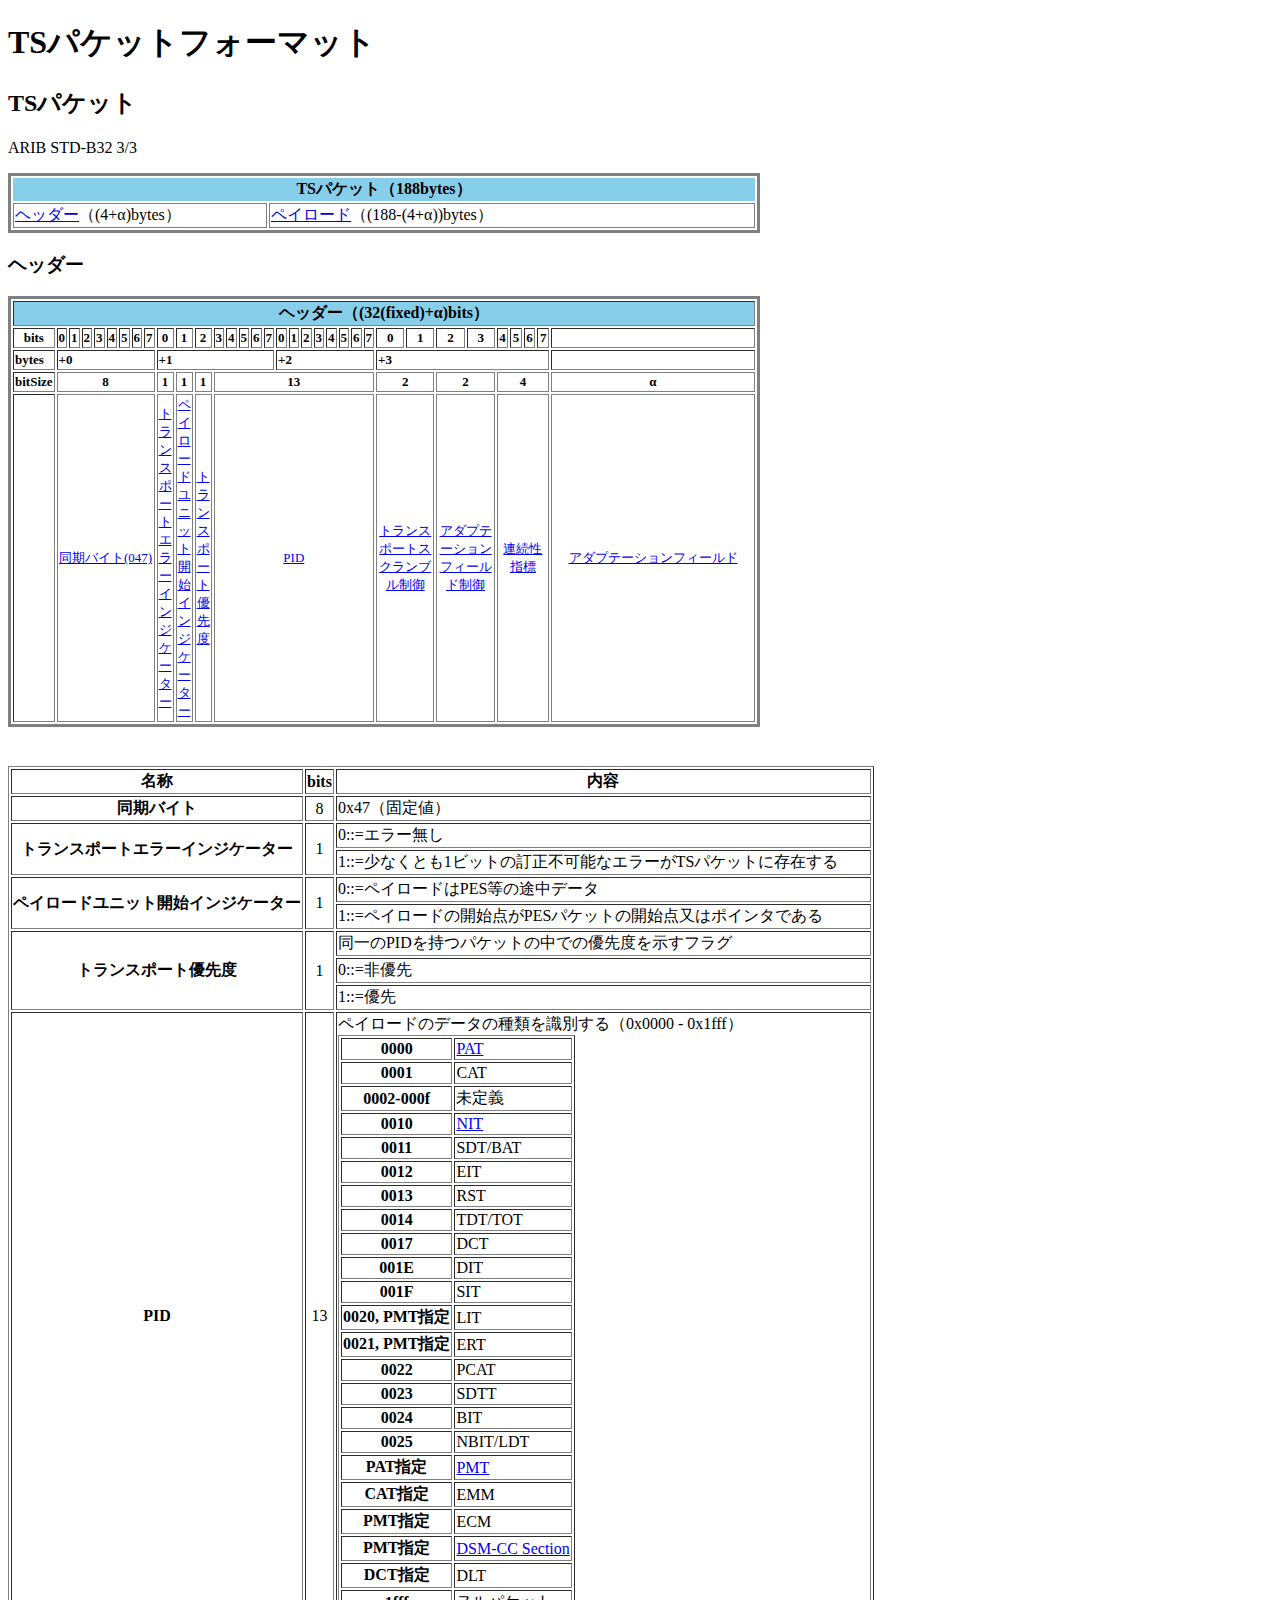
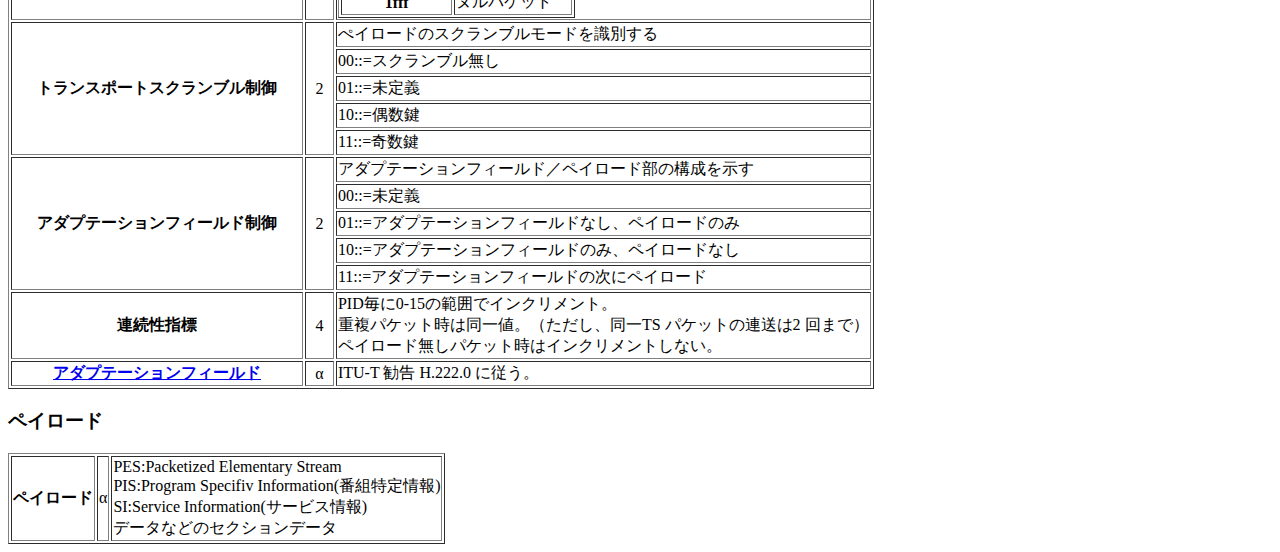
<file: index.html>
﻿<!DOCTYPE html>
<html>
<head>
<title>TSパケットフォーマット
</title>
<!-- content属性にページの紹介文を記述 -->
<meta name="description" content="TSパケットフォーマット">
<!-- content属性にページの著者情報を記述 -->
<meta name="author" content="chiaki">
<meta name="viewport" content="width=device-width, initial-scale=1">

<meta http-equiv="Content-Type" content="text/html; charset=utf-8">
<link rel="stylesheet" href="tsstyle.css" type="text/css">

</head>

<!-- @@@@@@@@@@@@@@@@@@@@@@@@@@@@@@@@@@@@@@@@@@ -->

<body>
<h1>TSパケットフォーマット</h1>
<h2>TSパケット</h2>
<section>
<p>
ARIB STD-B32 3/3
</p>
<table class=tspackfig>
<tr>
	<th colspan=2 class=packname>
	TSパケット（188bytes）
	</th>
</tr>
<tr>
	<td class=packitem_header><a href="#ts-header">ヘッダー</a>（(4+α)bytes）
	</td>
	<td class=packitem><a href="tspayload.html" target=payload>ペイロード</a>（(188-(4+α))bytes）
	</td>
</tr>
</table>
</section>

<h3><a name="ts-header">ヘッダー</a></h3>

<section>
<div>
<table class=tspackfig border=1>
<tr><th colspan=34 class=packname>
	ヘッダー（(32(fixed)+α)bits）
	</th>
</tr>
<!--
<tr class=bits><th>bits</th><th>1</th><th>1</th><th>1</th><th>1</th><th>1</th><th>1</th><th>1</th><th>1</th>
	<th>1</th><th>1</th><th>1</th><th>1</th><th>1</th><th>1</th><th>1</th><th>1</th>
	<th>1</th><th>1</th><th>1</th><th>1</th><th>1</th><th>1</th><th>1</th><th>1</th>
	<th>1</th><th>1</th><th>1</th><th>1</th><th>1</th><th>1</th><th>1</th><th>1</th>
	<th></th>
</tr>
-->
<tr class=bits><th>bits</th>
	<th>0</th><th>1</th><th>2</th><th>3</th><th>4</th><th>5</th><th>6</th><th>7</th>
	<th>0</th><th>1</th><th>2</th><th>3</th><th>4</th><th>5</th><th>6</th><th>7</th>
	<th>0</th><th>1</th><th>2</th><th>3</th><th>4</th><th>5</th><th>6</th><th>7</th>
	<th>0</th><th>1</th><th>2</th><th>3</th><th>4</th><th>5</th><th>6</th><th>7</th>
	<th></th>
</tr>
<tr class=bytes><th>bytes</th><th colspan=8>+0</th><th colspan=8>+1</th><th colspan=8>+2</th><th colspan=8>+3</th>
	<th></th>
</tr>
<tr  class=bits><th>bitSize</th>
	<th colspan=8 class=bits8>8</th>
		<th class=bits1>1</th>
			<th class=bits1>1</th>
				<th class=bits1>1</th>
					<th colspan=13 class=bits13>13</th>
						<th colspan=2 class=bits2>2</th>
							<th colspan=2 class=bits2>2</th>
								<th colspan=4 class=bits4>4</th>
									<th class=bits20>α</th>

</tr>
<tr class=dataname><th></th>
	<td colspan=8 class=dataname><a href="#syncbyte">同期バイト(047)</a></td>
	<td class=dataname><a href="#tsperror">トランスポートエラーインジケーター</a></td>
	<td class=dataname><a href="#strpayload">ペイロードユニット開始インジケーター</a></td>
	<td class=dataname><a href="#tspprio">トランスポート優先度</a></td>
	<td colspan=13 class=dataname><a href="#tspid">PID</a></td>
	<td colspan=2 class=dataname><a href="#tspscranble">トランスポートスクランブル制御</a></td>
	<td colspan=2 class=dataname><a href="#adptationfiled">アダプテーションフィールド制御</a></td>
	<td colspan=4 class=dataname><a href="#continuecount">連続性指標</a></td>
	<td class=dataname><a href="tsadaptationfiled.html" target=adaptfd>アダプテーションフィールド</a></td>
</tr>
</table>
</div>
<br>
<div>
<table border=1>
<tr><th>名称</th><th>bits</th><th>内容</th>
</tr>
<tr><th>同期バイト</th><td class=bits>8</td><td>0x47（固定値）</td>
</tr>
<tr><th rowspan=2>トランスポートエラーインジケーター</th><td rowspan=2 class=bits>1</td>
                                                           <td>0::=エラー無し</td>
</tr>
<tr>                                                       <td>1::=少なくとも1ビットの訂正不可能なエラーがTSパケットに存在する</td>
</tr>
<tr><th rowspan=2>ペイロードユニット開始インジケーター</th><td rowspan=2 class=bits>1</td>
                                                       　　　　<td>0::=ペイロードはPES等の途中データ</td>
</tr>
<tr>                                                       <td>1::=ペイロードの開始点がPESパケットの開始点又はポインタである</td>
</tr>
<tr><th rowspan=3>トランスポート優先度</th><td rowspan=3 class=bits>1</td>
                                                       　　　　<td>同一のPIDを持つパケットの中での優先度を示すフラグ</td>
<tr>                                                   　　　　<td>0::=非優先</td>
</tr>
<tr>                                                       <td>1::=優先</td>
</tr>
<tr><th>PID</th><td class=bits>13</td><td>ペイロードのデータの種類を識別する（0x0000 - 0x1fff）<br>
										<table border=1>
										<tr><th>0000</th><td><a href="tspat.html">PAT</a></td>
										<tr><th>0001</th><td>CAT</td>
										<tr><th>0002-000f</th><td>未定義</td>
										<tr><th>0010</th><td><a href="tsnit.html">NIT</a></td>
										<tr><th>0011</th><td>SDT/BAT</td>
										<tr><th>0012</th><td>EIT</td>
										<tr><th>0013</th><td>RST</td></tr>
										<tr><th>0014</th><td>TDT/TOT</td></tr></tr>
										<tr><th>0017</th><td>DCT</td></tr>
										<tr><th>001E</th><td>DIT</td></tr>
										<tr><th>001F</th><td>SIT</td></tr>
										<tr><th>0020, PMT指定</th><td>LIT</td></tr>
										<tr><th>0021, PMT指定</th><td>ERT</td></tr>
										<tr><th>0022</th><td>PCAT</td></tr>
										<tr><th>0023</th><td>SDTT</td></tr>
										<tr><th>0024</th><td>BIT</td></tr>
										<tr><th>0025</th><td>NBIT/LDT</td></tr>
										<tr><th>PAT指定</th><td><a href=tspmt.html>PMT</a></td></tr>
										<tr><th>CAT指定</th><td>EMM</td></tr>
										<tr><th>PMT指定</th><td>ECM</td></tr>
										<tr><th>PMT指定</th><td><a href=tsdsmccsct.html>DSM-CC Section</a></td></tr>
										<tr><th>DCT指定</th><td>DLT</td></tr>
										<tr><th>1fff</th><td>ヌルパケット</td>
										</table>
										</td>
</tr>
<tr><th rowspan=5>トランスポートスクランブル制御</th><td rowspan=5 class=bits>2</td>
                                                    <td>ぺイロードのスクランブルモードを識別する</td>
</tr>
<tr>                                                <td>00::=スクランブル無し</td>
</tr>
<tr>                                                <td>01::=未定義</td>
</tr>
<tr>                                                <td>10::=偶数鍵</td>
</tr>
<tr>                                                <td>11::=奇数鍵</td>
</tr>
</tr>
<tr><th rowspan=5>アダプテーションフィールド制御</th><td rowspan=5 class=bits>2</td>
                                                    <td>アダプテーションフィールド／ペイロード部の構成を示す</td>
</tr>
<tr>　                                               <td>00::=未定義</td>
</tr>
<tr>                                                <td>01::=アダプテーションフィールドなし、ペイロードのみ</td>
</tr>
<tr>                                                <td>10::=アダプテーションフィールドのみ、ペイロードなし</td>
</tr>
<tr>                                                <td>11::=アダプテーションフィールドの次にペイロード</td>
</tr>


<tr><th>連続性指標</th><td class=bits>4</td><td><div>PID毎に0-15の範囲でインクリメント。</div>
														<div>重複パケット時は同一値。（ただし、同一TS パケットの連送は2 回まで）</div>
														<div>ペイロード無しパケット時はインクリメントしない。</div>
													</td>
</tr>
<tr><th><a href="tsadaptationfiled.html" target=adaptfd>アダプテーションフィールド</a></th><td class=bits>α</td><td>
													ITU-T 勧告 H.222.0 に従う。
													</td>
</tr>
</table>
</div>

</section>

<h3><a name="ts-header">ペイロード</a></h3>
<section>
<div>
<table border=1>
<tr><th>ペイロード</th><td class=bits>α</td><td><div>PES:Packetized Elementary Stream</div>
											<div>PIS:Program Specifiv Information(番組特定情報)</div>
											<div>SI:Service Information(サービス情報)</div>
											<div>データなどのセクションデータ</div>
											</td>
</tr>
</table>
</div>
</section>

</body>
</html>
</file>
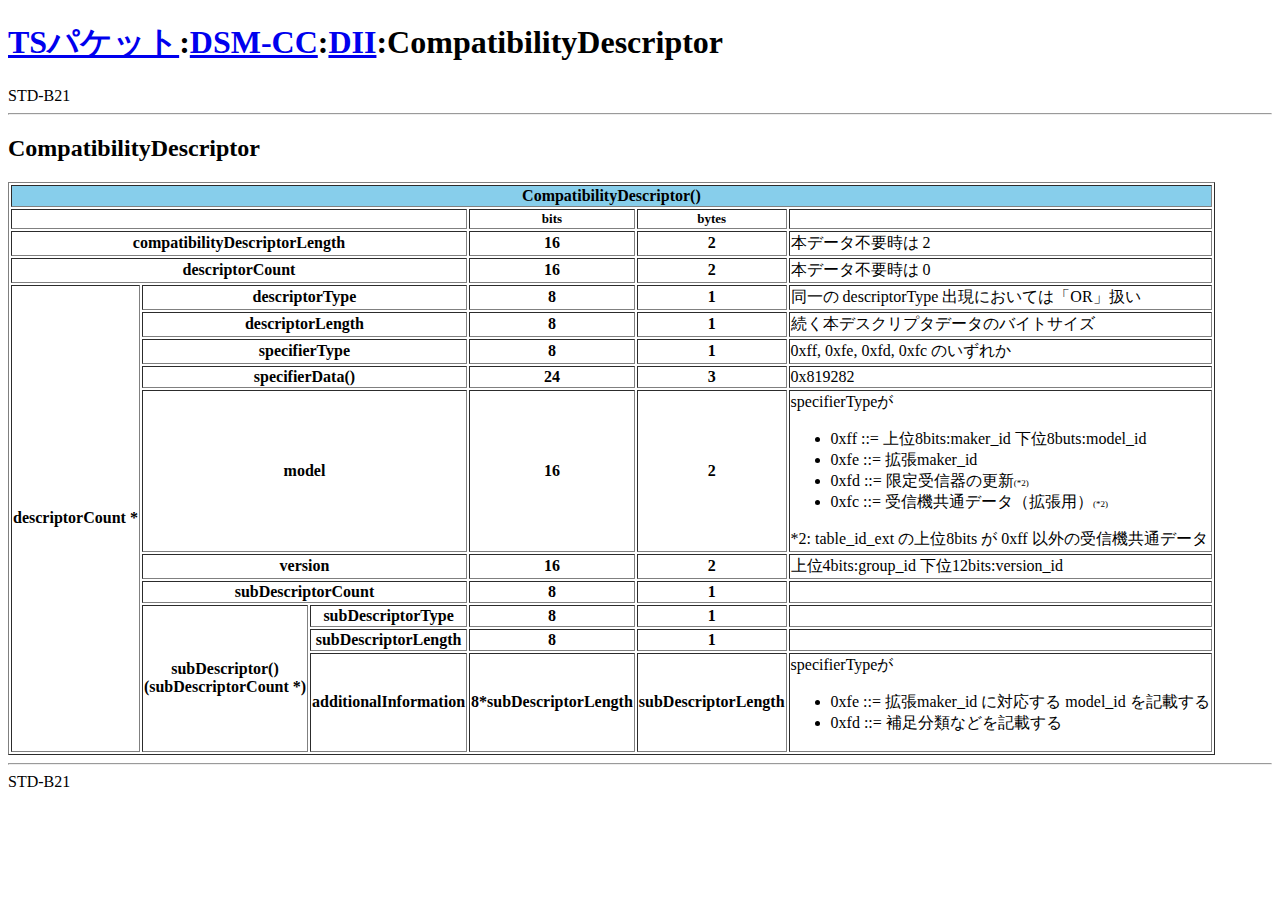
<file: diicmptbltydescrptr.html>
<!DOCTYPE html>
<html>
<head>
<title>TSパケット:DSM-CC:DII:CompatibilityDescriptor
</title>
<!-- content属性にページの紹介文を記述 -->
<meta name="description" content="TSペイロード:DSM-CC:DII:CompatibilityDescriptor">
<!-- content属性にページの著者情報を記述 -->
<meta name="author" content="chiaki">
<meta name="viewport" content="width=device-width, initial-scale=1">

<meta http-equiv="Content-Type" content="text/html; charset=utf-8">
<link rel="stylesheet" href="tsstyle.css" type="text/css">

</head>

<!-- @@@@@@@@@@@@@@@@@@@@@@@@@@@@@@@@@@@@@@@@@@ -->

<body class=bdybck>
<h1><a href="index.html">TSパケット</a>:<a href=tsdsmccsct.html>DSM-CC</a>:<a href=dsmccdii.html>DII</a>:CompatibilityDescriptor</h1>

<div>STD-B21<div>
<hr>
<h2>CompatibilityDescriptor</h2>
<section>
<div>
<table border=1>
<tr><th colspan=6 class=packname>CompatibilityDescriptor()</th></tr>
<tr class=bits><th colspan=3></th><th>bits</th><th>bytes</th><td></td></tr>
<tr><th colspan=3>compatibilityDescriptorLength	</th><th>16</th><th>2</th><td>本データ不要時は 2 </td></tr>
<tr><th colspan=3>descriptorCount								</th><th>16</th><th>2</th><td>本データ不要時は 0 </td></tr>
<tr><th rowspan=10>descriptorCount *</th><th colspan=2>descriptorType</th><th>8</th><th>1</th><td>同一の descriptorType 出現においては「OR」扱い</td></tr>
<tr>																		<th colspan=2>descriptorLength</th><th>8</th><th>1</th><td>続く本デスクリプタデータのバイトサイズ</td></tr>
<tr>																		<th colspan=2>specifierType</th><th>8</th><th>1</th><td>0xff, 0xfe, 0xfd, 0xfc のいずれか</td></tr>
<tr>																		<th colspan=2>specifierData()</th><th>24</th><th>3</th><td>0x819282</td></tr>
<tr>																		<th colspan=2>model</th><th>16</th><th>2</th><td>
																																											specifierTypeが
																																											<ul>
																																											<li>0xff ::= 上位8bits:maker_id 下位8buts:model_id
																																											<li>0xfe ::= 拡張maker_id
																																											<li>0xfd ::= 限定受信器の更新<span class=sosmall>(*2)</span>
																																											<li>0xfc ::= 受信機共通データ（拡張用）<span class=sosmall>(*2)</span>
																																											</ul>
																																											*2: table_id_ext の上位8bits が 0xff 以外の受信機共通データ
																																										</td></tr>
<tr>																		<th colspan=2>version</th><th>16</th><th>2</th><td>上位4bits:group_id 下位12bits:version_id </td></tr>
<tr>																		<th colspan=2>subDescriptorCount</th><th>8</th><th>1</th><td></td></tr>
<tr>																		<th rowspan=3>subDescriptor()<br>
																											(subDescriptorCount *)</th><th>subDescriptorType</th><th>8</th><th>1</th><td></td></tr>
<tr>																														<th>subDescriptorLength</th><th>8</th><th>1</th><td></td></tr>
<tr>																														<th>additionalInformation</th><th>8*<span>subDescriptorLength</span></th><th><span>subDescriptorLength</span></th><td>
	specifierTypeが
	<ul>
		<li>0xfe ::= 拡張maker_id に対応する model_id を記載する
		<li>0xfd ::= 補足分類などを記載する
	</ul>
</td></tr>
</table>

</div>
</section>
<hr>
<div>STD-B21<div>
<div class=signa>By chiaki</div>
</body>
</file>
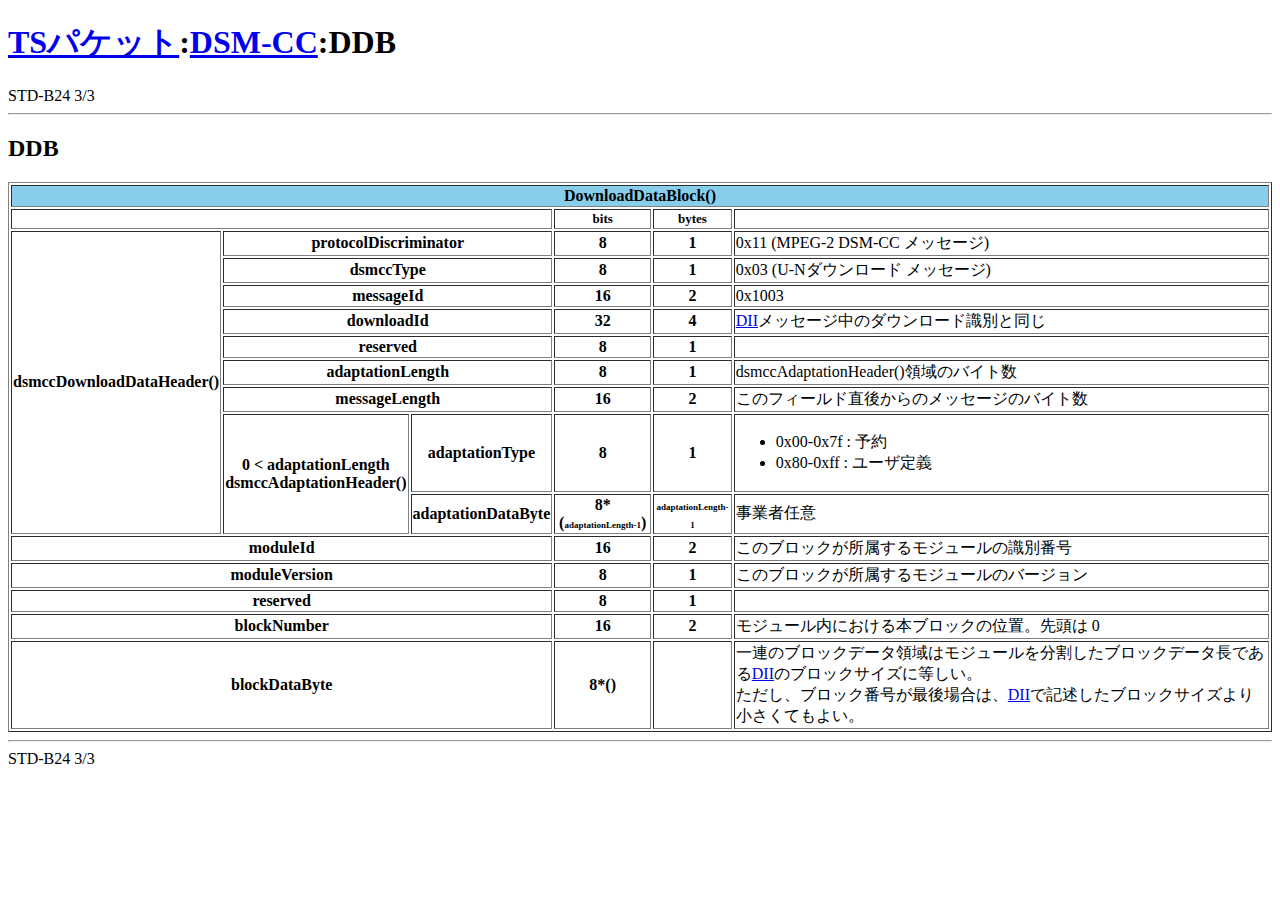
<file: dsmccddb.html>
<!DOCTYPE html>
<html>
<head>
<title>TSパケット:DSM-CC:DII
</title>
<!-- content属性にページの紹介文を記述 -->
<meta name="description" content="TSペイロード:DSM-CC:DDB">
<!-- content属性にページの著者情報を記述 -->
<meta name="author" content="chiaki">
<meta name="viewport" content="width=device-width, initial-scale=1">

<meta http-equiv="Content-Type" content="text/html; charset=utf-8">
<link rel="stylesheet" href="tsstyle.css" type="text/css">

</head>

<!-- @@@@@@@@@@@@@@@@@@@@@@@@@@@@@@@@@@@@@@@@@@ -->

<body class=bdybck>
<h1><a href="index.html">TSパケット</a>:<a href=tsdsmccsct.html>DSM-CC</a>:DDB</h1>

<div>STD-B24 3/3<div>
<hr>
<h2>DDB</h2>
<section>
<div>


<table border=1>
<tr><th colspan=6 class=packname>DownloadDataBlock()</th></tr>
<tr class=bits><th colspan=3></th><th>bits</th><th>bytes</th><td></td></tr>
<tr><th rowspan=9>dsmccDownloadDataHeader()</th><th colspan=2>protocolDiscriminator</th><th>8</th><th>1</th><td>0x11 (MPEG-2 DSM-CC メッセージ)</td></tr>
<tr>																						<th colspan=2>dsmccType</th>						<th>8</th><th>1</th><td>0x03 (U-Nダウンロード メッセージ)</td></tr>
<tr>																						<th colspan=2>messageId</th>						<th>16</th><th>2</th><td>0x1003</td></tr>
<tr>																						<th colspan=2>downloadId</th>						<th>32</th><th>4</th><td><a href=dsmccdii.html>DII</a>メッセージ中のダウンロード識別と同じ</td></tr>
<tr>																						<th colspan=2>reserved</th>							<th>8</th><th>1</th><td></td></tr>
<tr>																						<th colspan=2>adaptationLength</th>			<th>8</th><th>1</th><td>dsmccAdaptationHeader()領域のバイト数</td></tr>
<tr>																						<th colspan=2>messageLength</th>				<th>16</th><th>2</th><td>このフィールド直後からのメッセージのバイト数</td></tr>
<tr>																						<th rowspan=2>0 < adaptationLength<br>
																										dsmccAdaptationHeader()
																								</th><th>adaptationType</th><th>8</th><th>1</th><td>
																																														<ul>
																																															<li> 0x00-0x7f : 予約
																																															<li> 0x80-0xff : ユーザ定義
																																														</ul>
																																														</td></tr>
<tr>																						<th>adaptationDataByte</th><th>8*(<span class=sosmall>adaptationLength-1</span>)</th><th><span class=sosmall>adaptationLength-1</span></th><td>事業者任意</td></tr>
<tr><th colspan=3>moduleId</th>			<th>16</th><th>2</th><td>このブロックが所属するモジュールの識別番号</td></tr>
<tr><th colspan=3>moduleVersion</th><th>8</th><th>1</th><td>このブロックが所属するモジュールのバージョン</td></tr>
<tr><th colspan=3>reserved</th>			<th>8</th><th>1</th><td></td></tr>
<tr><th colspan=3>blockNumber</th>	<th>16</th><th>2</th><td>モジュール内における本ブロックの位置。先頭は 0</td></tr>
<tr><th colspan=3>blockDataByte</th><th>8*()</th><th></th><td>一連のブロックデータ領域はモジュールを分割したブロックデータ長である<a href=dsmccdii.html>DII</a>のブロックサイズに等しい。<br>
																								ただし、ブロック番号が最後場合は、<a href=dsmccdii.html>DII</a>で記述したブロックサイズより小さくてもよい。
																								</td></tr>

</table>
</div>
</section>
<hr>
<div>STD-B24 3/3<div>
<div class=signa>By chiaki</div>
</body>
</file>
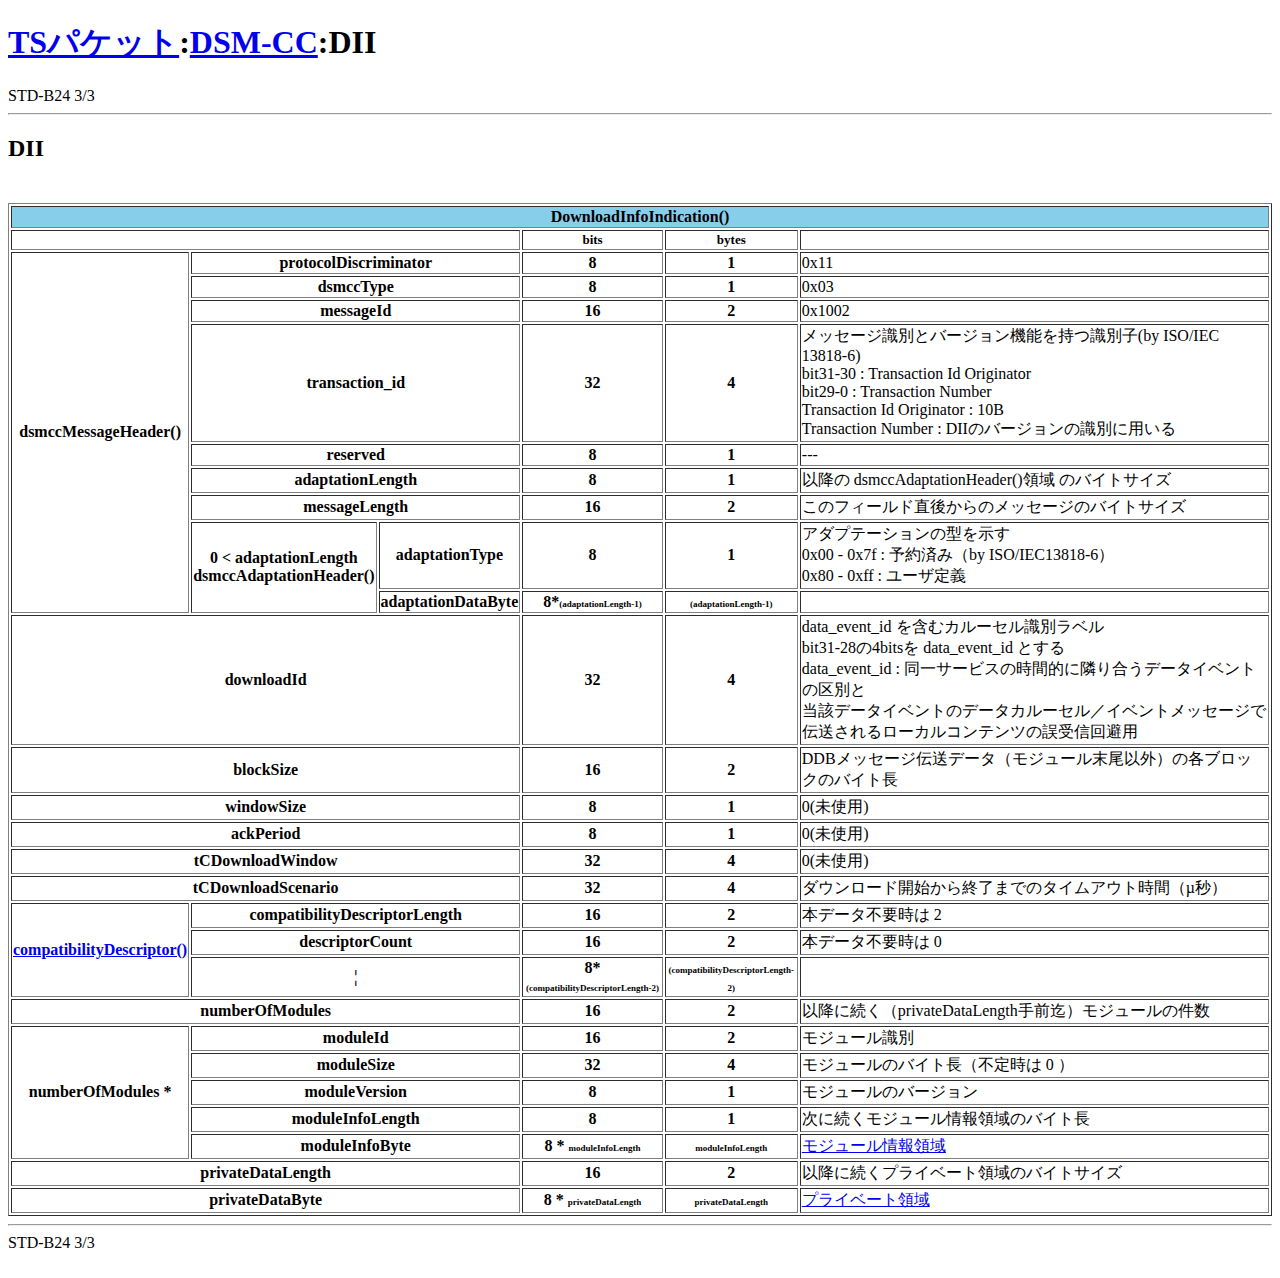
<file: dsmccdii.html>
<!DOCTYPE html>
<html>
<head>
<title>TSパケット:DSM-CC:DII
</title>
<!-- content属性にページの紹介文を記述 -->
<meta name="description" content="TSペイロード:DSM-CC:DII">
<!-- content属性にページの著者情報を記述 -->
<meta name="author" content="chiaki">
<meta name="viewport" content="width=device-width, initial-scale=1">

<meta http-equiv="Content-Type" content="text/html; charset=utf-8">
<link rel="stylesheet" href="tsstyle.css" type="text/css">

</head>

<!-- @@@@@@@@@@@@@@@@@@@@@@@@@@@@@@@@@@@@@@@@@@ -->

<body class=bdybck>
<h1><a href="index.html">TSパケット</a>:<a href=tsdsmccsct.html>DSM-CC</a>:DII</h1>

<div>STD-B24 3/3<div>
<hr>
<h2>DII</h2>
<section>
<div>
<table border=1>
<tr><th colspan=6 class=packname>DownloadInfoIndication()</th></tr>
<tr class=bits><th colspan=3></th><th>bits</th><th>bytes</th><td></td></tr>
<tr><th rowspan=9>dsmccMessageHeader()</th><th colspan=2>protocolDiscriminator</th><th>8</th><th>1</th><td>0x11</td></tr>
<tr>																			<th colspan=2>dsmccType</th>					<th>8</th><th>1</th><td>0x03</td></tr>
<tr>																			<th colspan=2>messageId</th>					<th>16</th><th>2</th><td>0x1002</td></tr>
<tr>																<th colspan=2><a name=trnsctnid>transaction_id</a></th><th>32</th><th>4</th><td>メッセージ識別とバージョン機能を持つ識別子(by ISO/IEC 13818-6)<br>
																																								bit31-30 : Transaction Id Originator<br>
																																								bit29-0 : Transaction Number<br>
																																								Transaction Id Originator : 10B<br>
																																								Transaction Number : DIIのバージョンの識別に用いる
																																								</td></tr>
<tr>																			<th colspan=2>reserved</th>						<th>8</th><th>1</th><td>---</td></tr>
<tr>															<th colspan=2>adaptationLength</th>						<th>8</th><th>1</th><td>以降の dsmccAdaptationHeader()領域 のバイトサイズ</td></tr>
<tr>															　<th colspan=2>messageLength</th>						<th>16</th><th>2</th><td>このフィールド直後からのメッセージのバイトサイズ</td></tr>
<tr>											<th rowspan=2>0 < adaptationLength<br>
																				dsmccAdaptationHeader()</th><th>adaptationType</th><th>8</th><th>1</th><td>アダプテーションの型を示す<br>
																																																							0x00 - 0x7f : 予約済み（by ISO/IEC13818-6）<br>
																																																							0x80 - 0xff : ユーザ定義
																																																							</td></tr>
<tr>															　																<th>adaptationDataByte</th><th>8*<span class=sosmall>(adaptationLength-1)</span></th><th><span class=sosmall>(adaptationLength-1)</span></th><td></td></tr>
<tr><th colspan=3>                   downloadId</th><th>32</th><th>4</th><td>data_event_id を含むカルーセル識別ラベル<br>
																																				bit31-28の4bitsを data_event_id とする<br>
																																				data_event_id : 同一サービスの時間的に隣り合うデータイベントの区別と<br>
																																				当該データイベントのデータカルーセル／イベントメッセージで伝送されるローカルコンテンツの誤受信回避用
																																				</td></tr>
<tr><th colspan=3>                    blockSize</th><th>16</th><th>2</th><td>DDBメッセージ伝送データ（モジュール末尾以外）の各ブロックのバイト長</td></tr>
<tr><th colspan=3>                    windowSize</th><th>8</th><th>1</th><td>0(未使用)</td></tr>
<tr><th colspan=3>                     ackPeriod</th><th>8</th><th>1</th><td>0(未使用)</td></tr>
<tr><th colspan=3>              tCDownloadWindow</th><th>32</th><th>4</th><td>0(未使用)</td></tr>
<tr><th colspan=3>            tCDownloadScenario</th><th>32</th><th>4</th><td>ダウンロード開始から終了までのタイムアウト時間（&micro;秒）</td></tr>
<tr><th rowspan=3><a href=diicmptbltydescrptr.html>compatibilityDescriptor()</a></th><th colspan=2>compatibilityDescriptorLength</th><th>16</th><th>2</th><td>本データ不要時は 2 </td></tr>
<tr>																						<th colspan=2>descriptorCount</th><th>16</th><th>2</th><td>本データ不要時は 0 </td></tr>
<tr>																						<th colspan=2>&brvbar;</th><th>8*<span class=sosmall>(compatibilityDescriptorLength-2)</span></th><th><span class=sosmall>(compatibilityDescriptorLength-2)</span></th><td></td></tr>
<tr><th colspan=3>               numberOfModules</th><th>16</th><th>2</th><td>以降に続く（privateDataLength手前迄）モジュールの件数</td></tr>
<tr><th rowspan=5>numberOfModules * </th><th colspan=2><a name=mdlId>moduleId</a></th><th>16</th><th>2</th><td>モジュール識別</td></tr>
<tr>																		<th colspan=2>moduleSize</th><th>32</th><th>4</th><td>モジュールのバイト長（不定時は 0 ）</td></tr>
<tr>																		<th colspan=2>moduleVersion</th><th>8</th><th>1</th><td>モジュールのバージョン</td></tr>
<tr>																		<th colspan=2>moduleInfoLength</th><th>8</th><th>1</th><td>次に続くモジュール情報領域のバイト長</td></tr>
<tr>																		<th colspan=2>moduleInfoByte</th><th>8 * <span class=sosmall>moduleInfoLength</span></th><th><span class=sosmall>moduleInfoLength</span></th><td><a href=modlprvtdscrpt.html>モジュール情報領域</a></td></tr>
<tr><th colspan=3>             privateDataLength</th><th>16</th><th>2</th><td>以降に続くプライベート領域のバイトサイズ</td></tr>
<tr><th colspan=3>             privateDataByte</th><th>8 * <span class=sosmall>privateDataLength</span></th><th><span class=sosmall>privateDataLength</span></th><td><a href=modlprvtdscrpt.html>プライベート領域</a></td></tr>
</table>
</div>
</section>
<hr>
<div>STD-B24 3/3<div>
<div class=signa>By chiaki</div>
</body>
</file>
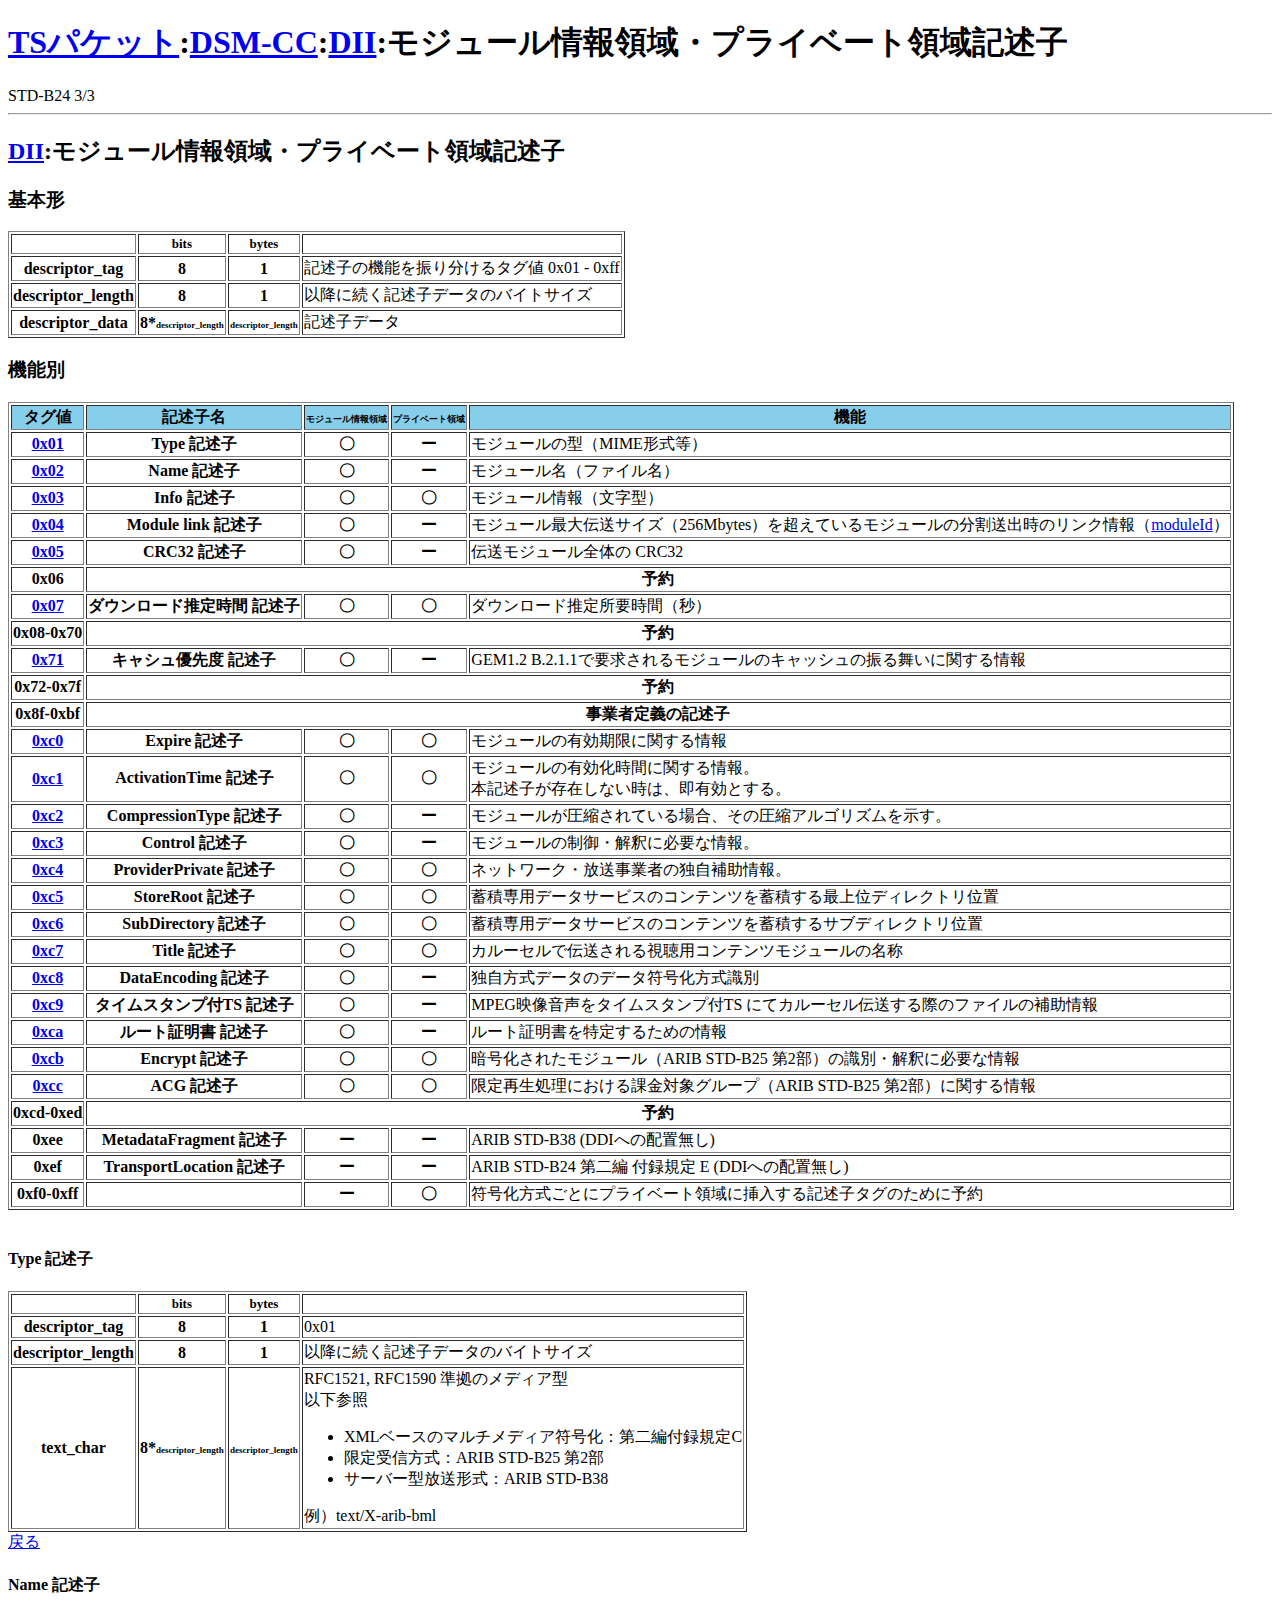
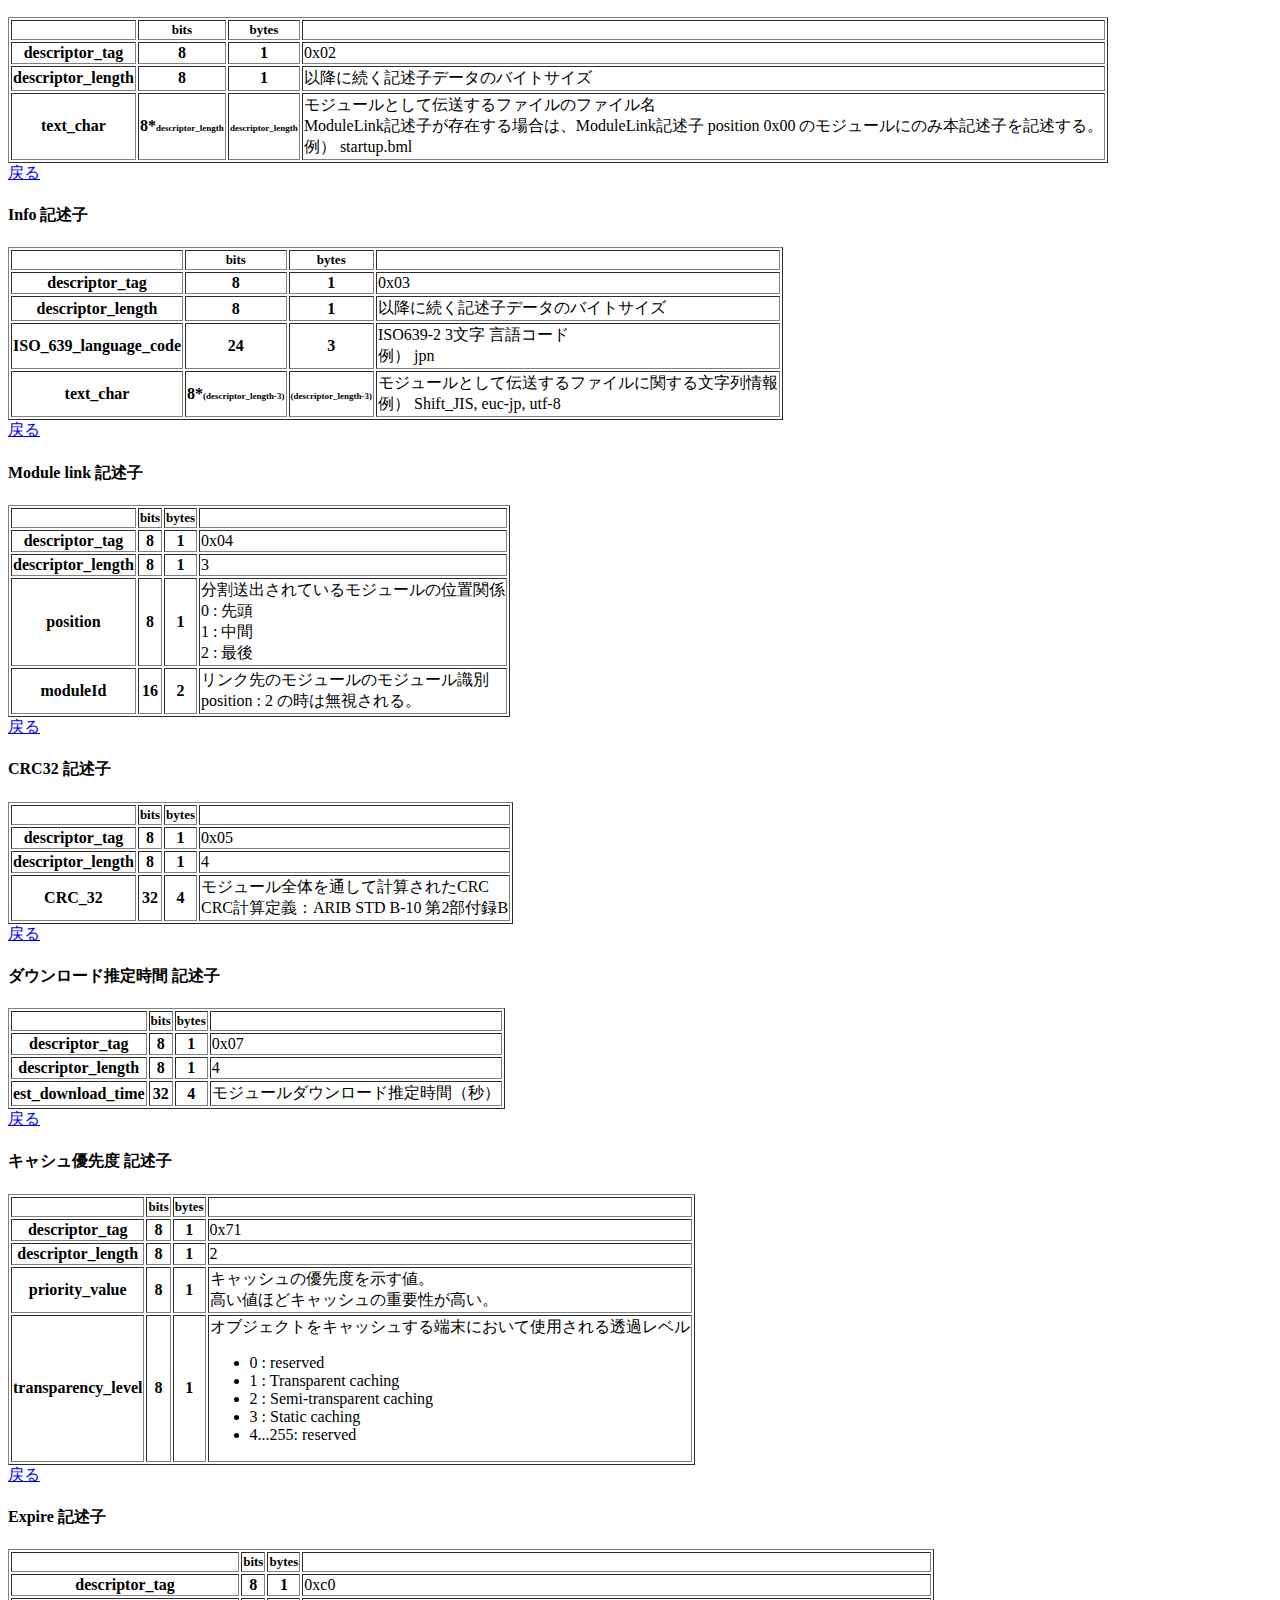
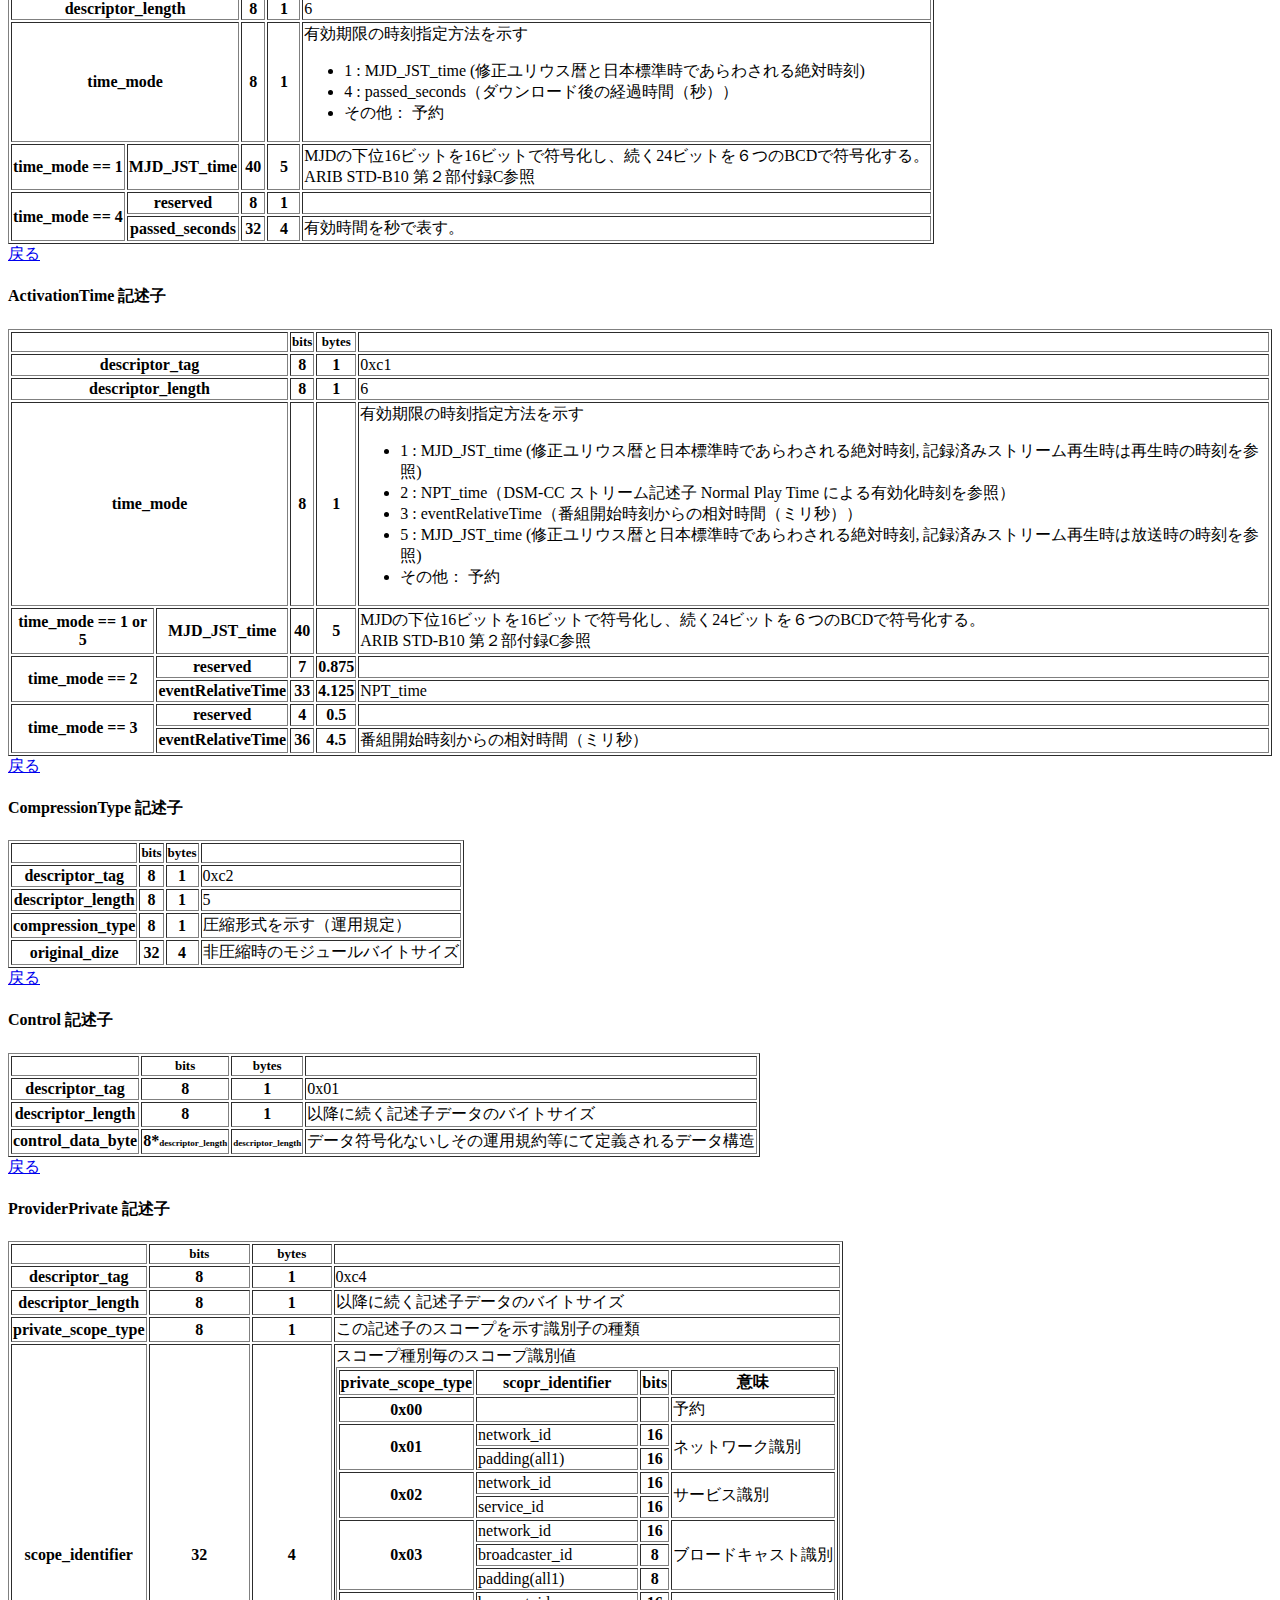
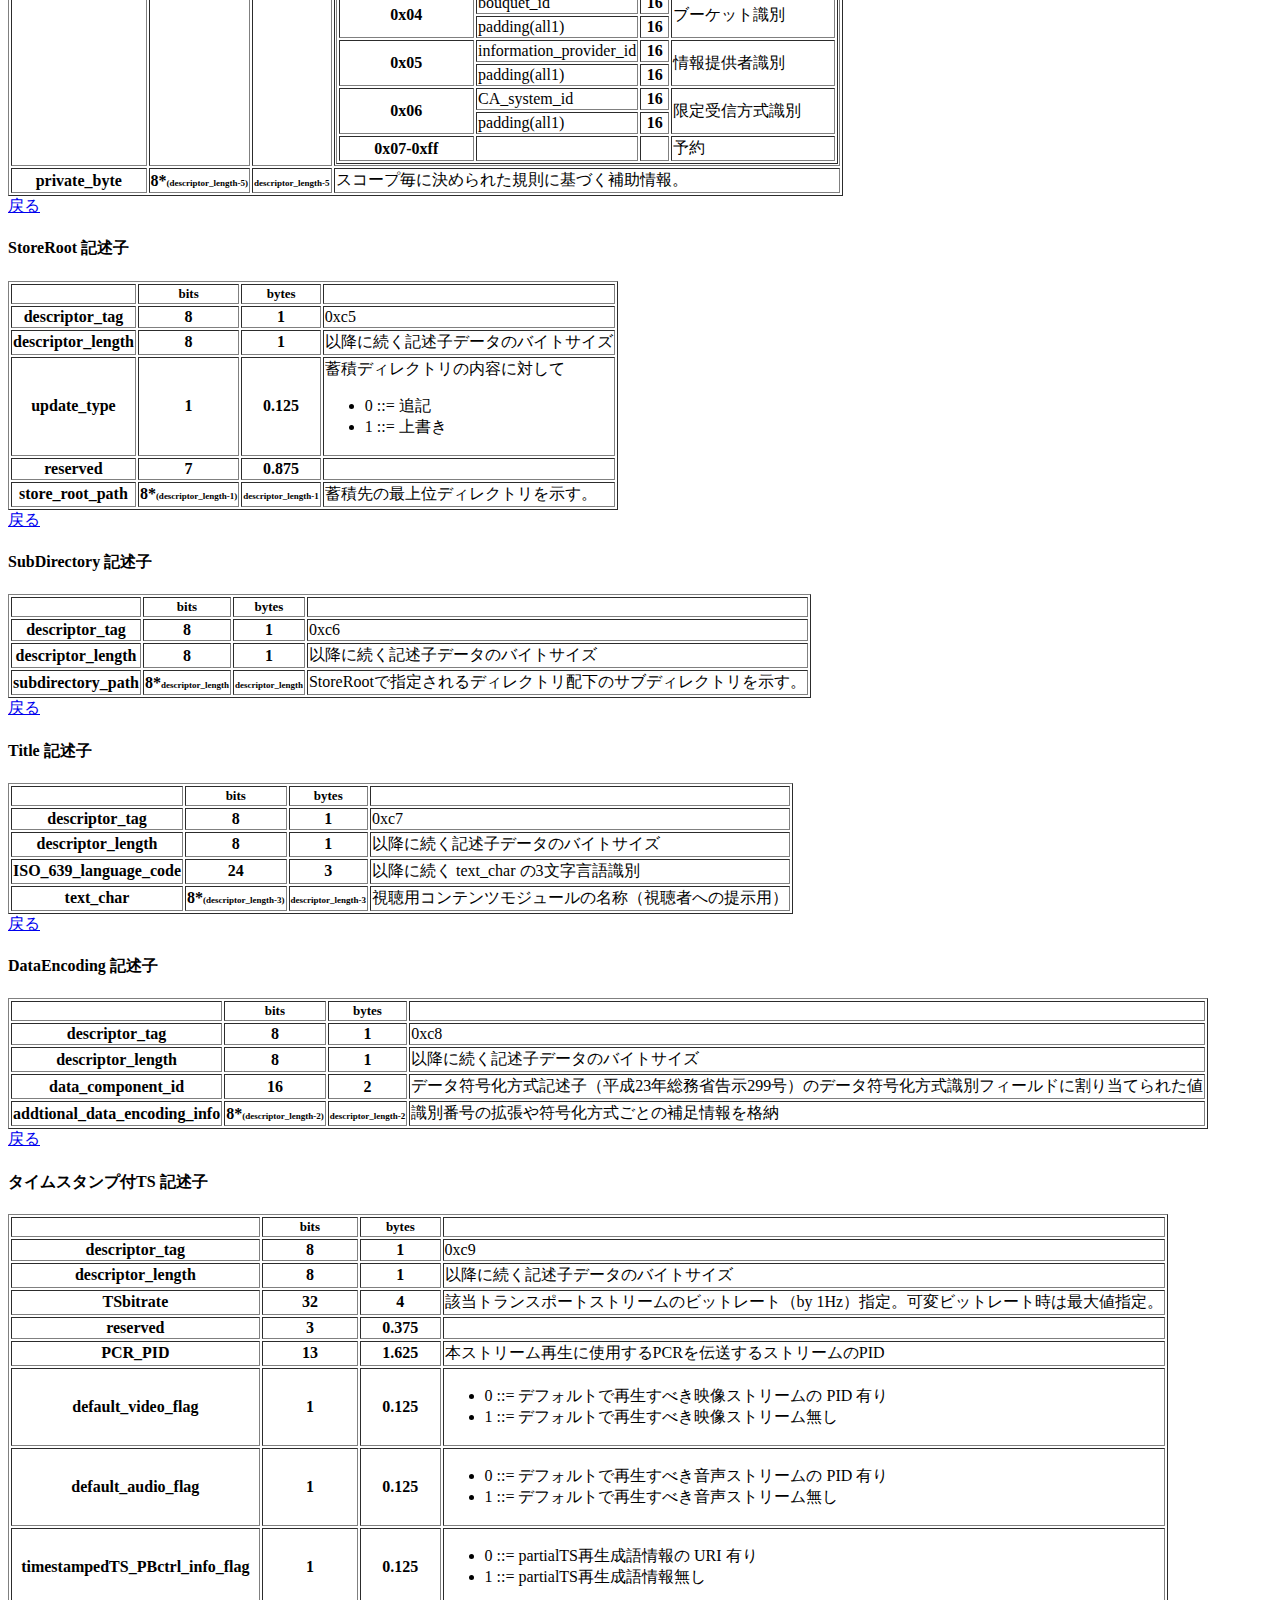
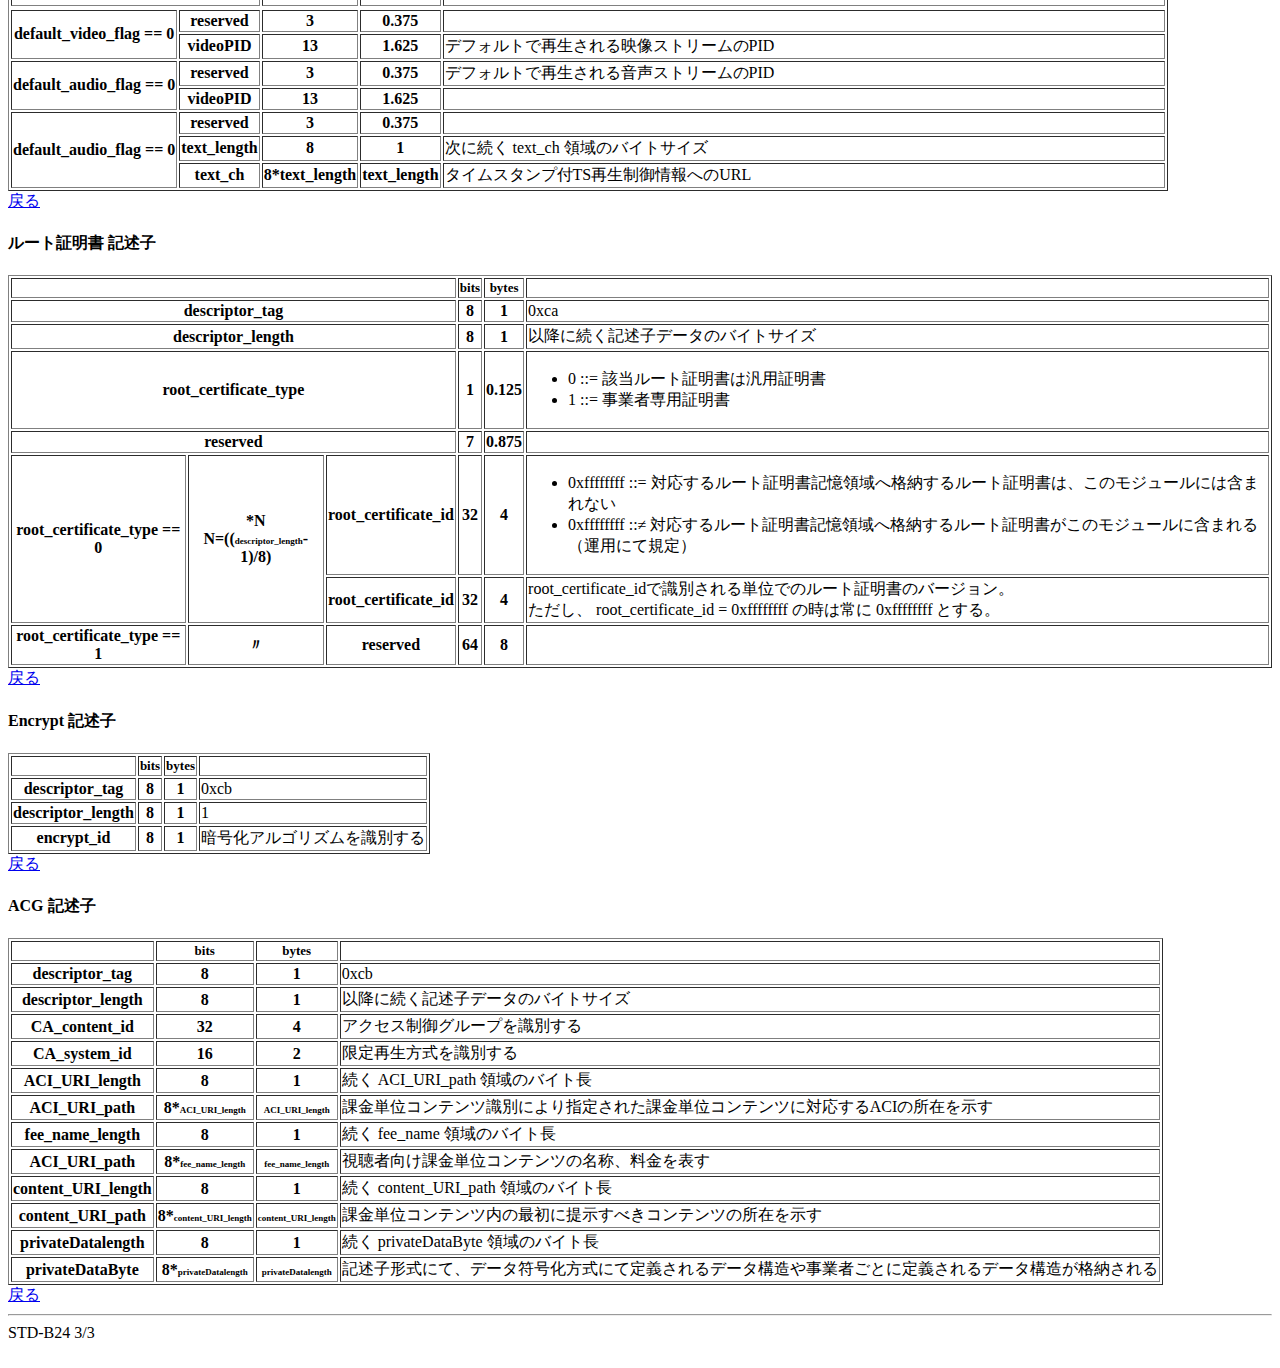
<file: modlprvtdscrpt.html>
<!DOCTYPE html>
<html>
<head>
<title>TSパケット:DSM-CC:DII:モジュール情報領域・プライベート領域記述子
</title>
<!-- content属性にページの紹介文を記述 -->
<meta name="description" content="TSペイロード:DSM-CC:DII:モジュール情報領域・プライベート領域記述子">
<!-- content属性にページの著者情報を記述 -->
<meta name="author" content="chiaki">
<meta name="viewport" content="width=device-width, initial-scale=1">

<meta http-equiv="Content-Type" content="text/html; charset=utf-8">
<link rel="stylesheet" href="tsstyle.css" type="text/css">

</head>

<!-- @@@@@@@@@@@@@@@@@@@@@@@@@@@@@@@@@@@@@@@@@@ -->

<body class=bdybck>
<h1><a href="index.html">TSパケット</a>:<a href=tsdsmccsct.html>DSM-CC</a>:<a href=dsmccdii.html>DII</a>:モジュール情報領域・プライベート領域記述子</h1>

<div>STD-B24 3/3<div>
<hr>
<h2><a href=dsmccdii.html>DII</a>:モジュール情報領域・プライベート領域記述子</h2>
<section>
<div>

<h3>基本形</h3>

<table border=1>
	<tr class=bits><th colspan=1></th><th>bits</th><th>bytes</th><td></td></tr>
	<tr><th>descriptor_tag</th><th>8</th><th>1</th><td>記述子の機能を振り分けるタグ値 0x01 - 0xff</td></tr>
	<tr><th>descriptor_length</th><th>8</th><th>1</th><td>以降に続く記述子データのバイトサイズ</td></tr>
	<tr><th>descriptor_data</th><th>8*<span class=sosmall>descriptor_length</span></th><th><span class=sosmall>descriptor_length</span></th><td>記述子データ</td></tr>
</table>

<h3>機能別</h3>

<table border=1>
<tr><th class=packname>タグ値</th><th class=packname>記述子名</th><th class=packname><span class=sosmall>モジュール情報領域</span></th><th class=packname><span class=sosmall>プライベート領域</span></th><th class=packname>機能</th></tr>
<tr><th><a href=#typdsc name=tag01> 	0x01</a></th><th>Type 記述子</th>		<th>〇</th><th>ー</th><td>モジュールの型（MIME形式等）</td></tr>
<tr><th><a href=#nmdsc name=tag02> 		0x02</a></th><th>Name 記述子</th>		<th>〇</th><th>ー</th><td>モジュール名（ファイル名）</td></tr>
<tr><th><a href=#infdsc name=tag03> 	0x03</a></th><th>Info 記述子</th>		<th>〇</th><th>〇</th><td>モジュール情報（文字型）</td></tr>
<tr><th><a href=#mdllnkdsc name=tag04>0x04</a></th><th>Module link 記述子</th><th>〇</th><th>ー</th><td>モジュール最大伝送サイズ（256Mbytes）を超えているモジュールの分割送出時のリンク情報（<a href=dsmccdii.html#mdlId>moduleId</a>）</td></tr>
<tr><th><a href=#crcdsc name=tag05>	 	0x05</a></th><th>CRC32 記述子</th>		<th>〇</th><th>ー</th><td>伝送モジュール全体の CRC32</td></tr>
<tr><th><a>0x06</a></th><th colspan=4>予約</th></tr>
<tr><th><a href=#dwldtmdsc name=tag07>0x07</a></th><th>ダウンロード推定時間 記述子</th><th>〇</th><th>〇</th><td>ダウンロード推定所要時間（秒）</td></tr>
<tr><th><a>0x08-0x70</a></th><th colspan=4>予約</th></tr>
<tr><th><a href=#cchprio name=tag71>	 	0x71</a></th><th>キャシュ優先度 記述子</th>		<th>〇</th><th>ー</th><td>GEM1.2 B.2.1.1で要求されるモジュールのキャッシュの振る舞いに関する情報</td></tr>
<tr><th><a>0x72-0x7f</a></th><th colspan=4>予約</th></tr>
<tr><th><a>0x8f-0xbf</a></th><th colspan=4>事業者定義の記述子</th></tr>
<tr><th><a href=#exprdsc name=tagc0>	 	0xc0</a></th><th>Expire 記述子</th><th>〇</th><th>〇</th><td>モジュールの有効期限に関する情報</td></tr>
<tr><th><a href=#actvtmdsc name=tagc1>	0xc1</a></th><th>ActivationTime 記述子</th><th>〇</th><th>〇</th><td>モジュールの有効化時間に関する情報。<br>
																																											本記述子が存在しない時は、即有効とする。
																																											</td></tr>
<tr><th><a href=#cmptypdsc name=tagc2>	0xc2</a></th><th>CompressionType 記述子</th><th>〇</th><th>ー</th><td>モジュールが圧縮されている場合、その圧縮アルゴリズムを示す。
																																											</td></tr>
<tr><th><a href=#cntrldsc name=tagc3>	0xc3</a></th><th>Control 記述子</th>				<th>〇</th><th>ー</th><td>モジュールの制御・解釈に必要な情報。
																													      										</td></tr>
<tr><th><a href=#prvdprvtdsc name=tagc4>	0xc4</a></th><th>ProviderPrivate 記述子</th><th>〇</th><th>〇</th><td>ネットワーク・放送事業者の独自補助情報。
																													      										</td></tr>
<tr><th><a href=#strrtdsc name=tagc5>	0xc5</a></th><th>StoreRoot 記述子</th><th>〇</th><th>〇</th><td>蓄積専用データサービスのコンテンツを蓄積する最上位ディレクトリ位置
																											      										</td></tr>
<tr><th><a href=#sbdirdsc name=tagc6>	0xc6</a></th><th>SubDirectory 記述子</th><th>〇</th><th>〇</th><td>蓄積専用データサービスのコンテンツを蓄積するサブディレクトリ位置
																											      										</td></tr>
<tr><th><a href=#ttldsc name=tagc7>	0xc7</a></th><th>Title 記述子</th>			<th>〇</th><th>〇</th><td>カルーセルで伝送される視聴用コンテンツモジュールの名称
																											      								</td></tr>
<tr><th><a href=#dtencdsc name=tagc8>	0xc8</a></th><th>DataEncoding 記述子</th><th>〇</th><th>ー</th><td>独自方式データのデータ符号化方式識別
																											      								</td></tr>
<tr><th><a href=#tmstptsdsc name=tagc9>	0xc9</a></th><th>タイムスタンプ付TS 記述子</th><th>〇</th><th>ー</th><td>MPEG映像音声をタイムスタンプ付TS にてカルーセル伝送する際のファイルの補助情報
																											      								</td></tr>
<tr><th><a href=#rtcerdsc name=tagca>	0xca</a></th><th>ルート証明書 記述子</th><th>〇</th><th>ー</th><td>ルート証明書を特定するための情報
																											      								</td></tr>
<tr><th><a href=#encrptdsc name=tagcb>	0xcb</a></th><th>Encrypt 記述子</th><th>〇</th><th>〇</th><td>暗号化されたモジュール（ARIB STD-B25 第2部）の識別・解釈に必要な情報
																											      								</td></tr>
<tr><th><a href=#acgdsc name=tagcc>	0xcc</a></th><th>ACG 記述子</th><th>〇</th><th>〇</th><td>限定再生処理における課金対象グループ（ARIB STD-B25 第2部）に関する情報
																											      								</td></tr>
<tr><th><a>0xcd-0xed</a></th><th colspan=4>予約</th></tr>
<tr><th><a>0xee</a></th><th>MetadataFragment 記述子</th><th>ー</th><th>ー</th><td>ARIB STD-B38 (DDIへの配置無し)
																											      								</td></tr>
<tr><th><a>0xef</a></th><th>TransportLocation 記述子</th><th>ー</th><th>ー</th><td>ARIB STD-B24 第二編 付録規定 E (DDIへの配置無し)
																											      								</td></tr>
<tr><th><a>0xf0-0xff</a></th><th></th><th>ー</th><th>〇</th><td>符号化方式ごとにプライベート領域に挿入する記述子タグのために予約
																											      								</td></tr>
</table>


<br>

<h4><a name=typdsc>Type 記述子</a></h4>
<table border=1>
	<tr class=bits><th colspan=1></th><th>bits</th><th>bytes</th><td></td></tr>
	<tr><th>descriptor_tag</th><th>8</th><th>1</th><td>0x01</td></tr>
	<tr><th>descriptor_length</th><th>8</th><th>1</th><td>以降に続く記述子データのバイトサイズ</td></tr>
	<tr><th>text_char</th><th>8*<span class=sosmall>descriptor_length</span></th><th><span class=sosmall>descriptor_length</span></th><td>
																																					RFC1521, RFC1590 準拠のメディア型<br>
																																					以下参照
																																					<ul>
																																						<li>XMLベースのマルチメディア符号化：第二編付録規定C
																																						<li>限定受信方式：ARIB STD-B25 第2部
																																						<li>サーバー型放送形式：ARIB STD-B38
																																					</ul>
																																					例）text/X-arib-bml
																																					</td></tr>
</table>
<a href=#tag01>戻る</a>

<h4><a name=nmdsc>Name 記述子</a></h4>
<table border=1>
	<tr class=bits><th colspan=1></th><th>bits</th><th>bytes</th><td></td></tr>
	<tr><th>descriptor_tag</th><th>8</th><th>1</th><td>0x02</td></tr>
	<tr><th>descriptor_length</th><th>8</th><th>1</th><td>以降に続く記述子データのバイトサイズ</td></tr>
	<tr><th>text_char</th><th>8*<span class=sosmall>descriptor_length</span></th><th><span class=sosmall>descriptor_length</span></th><td>
																																					モジュールとして伝送するファイルのファイル名<br>
																																					ModuleLink記述子が存在する場合は、ModuleLink記述子 position 0x00 のモジュールにのみ本記述子を記述する。<br>
																																					例） startup.bml
																																					</td></tr>
</table>
<a href=#tag02>戻る</a>

<h4><a name=infdsc>Info 記述子</a></h4>
<table border=1>
	<tr class=bits><th colspan=1></th><th>bits</th><th>bytes</th><td></td></tr>
	<tr><th>descriptor_tag</th><th>8</th><th>1</th><td>0x03</td></tr>
	<tr><th>descriptor_length</th><th>8</th><th>1</th><td>以降に続く記述子データのバイトサイズ</td></tr>
	<tr><th>ISO_639_language_code</th><th>24</th><th>3</th><td>ISO639-2 3文字 言語コード<br>
																												例） jpn
																												</td></tr>
	<tr><th>text_char</th><th>8*<span class=sosmall>(descriptor_length-3)</span></th><th><span class=sosmall>(descriptor_length-3)</span></th><td>
																																					モジュールとして伝送するファイルに関する文字列情報<br>
																																					例） Shift_JIS, euc-jp, utf-8
																																					</td></tr>
</table>
<a href=#tag03>戻る</a>

<h4><a name=mdllnkdsc>Module link 記述子</a></h4>
<table border=1>
	<tr class=bits><th colspan=1></th><th>bits</th><th>bytes</th><td></td></tr>
	<tr><th>descriptor_tag</th><th>8</th><th>1</th><td>0x04</td></tr>
	<tr><th>descriptor_length</th><th>8</th><th>1</th><td>3
																							</td></tr>
	<tr><th>position</th><th>8</th><th>1</th><td>分割送出されているモジュールの位置関係<br>
																							0 : 先頭<br>
																							1 : 中間<br>
																							2 : 最後</td></tr>
	<tr><th>moduleId</th><th>16</span></th><th>2</th><td>
																							リンク先のモジュールのモジュール識別<br>
																							position : 2 の時は無視される。
																							</td></tr>
</table>
<a href=#tag04>戻る</a>

<h4><a name=crcdsc>CRC32 記述子</a></h4>
<table border=1>
	<tr class=bits><th colspan=1></th><th>bits</th><th>bytes</th><td></td></tr>
	<tr><th>descriptor_tag</th><th>8</th><th>1</th><td>0x05</td></tr>
	<tr><th>descriptor_length</th><th>8</th><th>1</th><td>4</td></tr>
	<tr><th>CRC_32</th><th>32</th><th>4</th><td>
																					モジュール全体を通して計算されたCRC<br>
																					CRC計算定義：ARIB STD B-10 第2部付録B
																					</td></tr>
</table>
<a href=#tag05>戻る</a>

<h4><a name=dwldtmdsc>ダウンロード推定時間 記述子</a></h4>
<table border=1>
	<tr class=bits><th colspan=1></th><th>bits</th><th>bytes</th><td></td></tr>
	<tr><th>descriptor_tag</th><th>8</th><th>1</th><td>0x07</td></tr>
	<tr><th>descriptor_length</th><th>8</th><th>1</th><td>4</td></tr>
	<tr><th>est_download_time</th><th>32</th><th>4</th><td>
																					モジュールダウンロード推定時間（秒）
																					</td></tr>
</table>
<a href=#tag07>戻る</a>

<h4><a name=cchprio>キャシュ優先度 記述子</a></h4>
<table border=1>
	<tr class=bits><th colspan=1></th><th>bits</th><th>bytes</th><td></td></tr>
	<tr><th>descriptor_tag</th><th>8</th><th>1</th><td>0x71</td></tr>
	<tr><th>descriptor_length</th><th>8</th><th>1</th><td>2</td></tr>
	<tr><th>priority_value</th><th>8</th><th>1</th><td>
																					キャッシュの優先度を示す値。<br>
																					高い値ほどキャッシュの重要性が高い。
																					</td></tr>
	<tr><th>transparency_level</th><th>8</th><th>1</th><td>
																					オブジェクトをキャッシュする端末において使用される透過レベル
																					<ul>
																						<li>0 : reserved
																						<li>1 : Transparent caching
																						<li>2 : Semi-transparent caching
																						<li>3 : Static caching
																						<li>4...255: reserved
																					</ul>
																					</td></tr>
</table>
<a href=#tag71>戻る</a>

<h4><a name=exprdsc>Expire 記述子</a></h4>
<table border=1>
	<tr class=bits><th colspan=2></th><th>bits</th><th>bytes</th><td></td></tr>
	<tr><th colspan=2>descriptor_tag</th><th>8</th><th>1</th><td>0xc0</td></tr>
	<tr><th colspan=2>descriptor_length</th><th>8</th><th>1</th><td>6</td></tr>
	<tr><th colspan=2>time_mode</th><th>8</th><th>1</th><td>有効期限の時刻指定方法を示す<br>
																						<ul>
																							<li>1 : MJD_JST_time (修正ユリウス暦と日本標準時であらわされる絶対時刻)
																							<li>4 : passed_seconds（ダウンロード後の経過時間（秒））
																							<li>その他： 予約
																						</ul>
																						</td></tr>
	<tr><th>time_mode == 1</th><th>MJD_JST_time</th><th>40</th><th>5</th><td>
																					MJDの下位16ビットを16ビットで符号化し、続く24ビットを６つのBCDで符号化する。<br>
																					ARIB STD-B10 第２部付録C参照
																					</td></tr>
	<tr><th rowspan=2>time_mode == 4</th><th>reserved</th><th>8</th><th>1</th><td>
																					</td></tr>
	<tr>                                 <th>passed_seconds</th><th>32</th><th>4</th><td>
																					有効時間を秒で表す。
																					</td></tr>
</table>
<a href=#tagc0>戻る</a>

<h4><a name=actvtmdsc>ActivationTime 記述子</a></h4>
<table border=1>
	<tr class=bits><th colspan=2></th><th>bits</th><th>bytes</th><td></td></tr>
	<tr><th colspan=2>descriptor_tag</th><th>8</th><th>1</th><td>0xc1</td></tr>
	<tr><th colspan=2>descriptor_length</th><th>8</th><th>1</th><td>6</td></tr>
	<tr><th colspan=2>time_mode</th><th>8</th><th>1</th><td>有効期限の時刻指定方法を示す<br>
																						<ul>
																							<li>1 : MJD_JST_time (修正ユリウス暦と日本標準時であらわされる絶対時刻, 記録済みストリーム再生時は再生時の時刻を参照)
																							<li>2 : NPT_time（DSM-CC ストリーム記述子 Normal Play Time による有効化時刻を参照）
																							<li>3 : eventRelativeTime（番組開始時刻からの相対時間（ミリ秒））
																							<li>5 : MJD_JST_time (修正ユリウス暦と日本標準時であらわされる絶対時刻, 記録済みストリーム再生時は放送時の時刻を参照)
																							<li>その他： 予約
																						</ul>
																						</td></tr>
	<tr><th>time_mode == 1 or 5</th><th>MJD_JST_time</th><th>40</th><th>5</th><td>
																					MJDの下位16ビットを16ビットで符号化し、続く24ビットを６つのBCDで符号化する。<br>
																					ARIB STD-B10 第２部付録C参照
																					</td></tr>
	<tr><th rowspan=2>time_mode == 2</th><th>reserved</th><th>7</th><th>0.875</th><td>
																					</td></tr>
	<tr>                                 <th>eventRelativeTime</th><th>33</th><th>4.125</th><td>
																					NPT_time
																					</td></tr>
	<tr><th rowspan=2>time_mode == 3</th><th>reserved</th><th>4</th><th>0.5</th><td>
																					</td></tr>
	<tr>                                 <th>eventRelativeTime</th><th>36</th><th>4.5</th><td>
																					番組開始時刻からの相対時間（ミリ秒）
																					</td></tr>
</table>
<a href=#tagc1>戻る</a>

<h4><a name=cmptypdsc>CompressionType 記述子</a></h4>
<table border=1>
	<tr class=bits><th colspan=1></th><th>bits</th><th>bytes</th><td></td></tr>
	<tr><th>descriptor_tag</th>				<th>8</th><th>1</th><td>0xc2</td></tr>
	<tr><th>descriptor_length</th>		<th>8</th><th>1</th><td>5</td></tr>
	<tr><th>compression_type</th>			<th>8</th><th>1</th><td>
																					圧縮形式を示す（運用規定）
																					</td></tr>
	<tr><th>original_dize</th>				<th>32</th><th>4</th><td>
																					非圧縮時のモジュールバイトサイズ
																					</td></tr>
</table>
<a href=#tagc2>戻る</a>

<h4><a name=cntrldsc>Control 記述子</a></h4>
<table border=1>
	<tr class=bits><th colspan=1></th><th>bits</th><th>bytes</th><td></td></tr>
	<tr><th>descriptor_tag</th><th>8</th><th>1</th><td>0x01</td></tr>
	<tr><th>descriptor_length</th><th>8</th><th>1</th><td>以降に続く記述子データのバイトサイズ</td></tr>
	<tr><th>control_data_byte</th><th>8*<span class=sosmall>descriptor_length</span></th><th><span class=sosmall>descriptor_length</span></th><td>
																																					データ符号化ないしその運用規約等にて定義されるデータ構造
																																					</td></tr>
</table>
<a href=#tagc3>戻る</a>

<h4><a name=prvdprvtdsc>ProviderPrivate 記述子</a></h4>
<table border=1>
	<tr class=bits><th colspan=1></th><th>bits</th><th>bytes</th><td></td></tr>
	<tr><th>descriptor_tag</th>		<th>8</th><th>1</th><td>0xc4</td></tr>
	<tr><th>descriptor_length</th><th>8</th><th>1</th><td>以降に続く記述子データのバイトサイズ</td></tr>
	<tr><th>private_scope_type</th><th>8</th><th>1</th><td>この記述子のスコープを示す識別子の種類</td></tr>
	<tr><th>scope_identifier</th>	<th>32</th><th>4</th><td>スコープ種別毎のスコープ識別値<br>
																								<table border=1>
																									<tr><th>private_scope_type</th><th>scopr_identifier</th><th>bits</th><th>意味</th></tr>
																									<tr><th>0x00</th><td></td><th></th><td>予約</td></tr>
																									<tr><th rowspan="2">0x01</th>	<td>network_id</td><th>16</th><td rowspan="2">ネットワーク識別</td></tr>
																									<tr>             							<td>padding(all1)</td><th>16</th></tr>
																									<tr><th rowspan="2">0x02</th><td>network_id</td><th>16</th><td rowspan="2">サービス識別</td></tr>
																									<tr>             							<td>service_id</td><th>16</th></tr>
																									<tr><th rowspan="3">0x03</th><td>network_id</td><th>16</th><td rowspan="3">ブロードキャスト識別</td></tr>
																									<tr>             							<td>broadcaster_id</td><th>8</th></tr>
																									<tr>             							<td>padding(all1)</td><th>8</th></tr>
																									<tr><th rowspan="2">0x04</th>	<td>bouquet_id</td><th>16</th><td rowspan="2">ブーケット識別</td></tr>
																									<tr>             							<td>padding(all1)</td><th>16</th></tr>
																									<tr><th rowspan="2">0x05</th>	<td>information_provider_id</td><th>16</th><td rowspan="2">情報提供者識別</td></tr>
																									<tr>             							<td>padding(all1)</td><th>16</th></tr>
																									<tr><th rowspan="2">0x06</th>	<td>CA_system_id</td><th>16</th><td rowspan="2">限定受信方式識別</td></tr>
																									<tr>             							<td>padding(all1)</td><th>16</th></tr>
																									<tr><th>0x07-0xff</th><td></td><th></th><td>予約</td></tr>
																								</table>
																								</td></tr>
	<tr><th>private_byte</th><th>8*<span class=sosmall>(descriptor_length-5)</span></th><th><span class=sosmall>descriptor_length-5</span></th><td>
																																					スコープ毎に決められた規則に基づく補助情報。
																																					</td></tr>
</table>
<a href=#tagc4>戻る</a>

<h4><a name=strrtdsc>StoreRoot 記述子</a></h4>
<table border=1>
	<tr class=bits><th colspan=1></th><th>bits</th><th>bytes</th><td></td></tr>
	<tr><th>descriptor_tag</th>		<th>8</th><th>1</th><td>0xc5</td></tr>
	<tr><th>descriptor_length</th><th>8</th><th>1</th><td>以降に続く記述子データのバイトサイズ</td></tr>
	<tr><th>update_type</th><th>1</th><th>0.125</th><td>蓄積ディレクトリの内容に対して
																											<ul>
																												<li> 0 ::= 追記
																												<li> 1 ::= 上書き
																											</ul>
																								</td></tr>
	<tr><th>reserved</th>		<th>7</th><th>0.875</th><td><br>
																								</td></tr>
	<tr><th>store_root_path</th><th>8*<span class=sosmall>(descriptor_length-1)</span></th><th><span class=sosmall>descriptor_length-1</span></th><td>
																																					蓄積先の最上位ディレクトリを示す。
																																					</td></tr>
</table>
<a href=#tagc5>戻る</a>

<h4><a name=sbdirdsc>SubDirectory 記述子</a></h4>
<table border=1>
	<tr class=bits><th colspan=1></th><th>bits</th><th>bytes</th><td></td></tr>
	<tr><th>descriptor_tag</th>		<th>8</th><th>1</th><td>0xc6</td></tr>
	<tr><th>descriptor_length</th><th>8</th><th>1</th><td>以降に続く記述子データのバイトサイズ</td></tr>
	<tr><th>subdirectory_path</th><th>8*<span class=sosmall>descriptor_length</span></th><th><span class=sosmall>descriptor_length</span></th><td>
																																					StoreRootで指定されるディレクトリ配下のサブディレクトリを示す。
																																					</td></tr>
</table>
<a href=#tagc6>戻る</a>

<h4><a name=ttldsc>Title 記述子</a></h4>
<table border=1>
	<tr class=bits><th colspan=1></th><th>bits</th><th>bytes</th><td></td></tr>
	<tr><th>descriptor_tag</th>		<th>8</th><th>1</th><td>0xc7</td></tr>
	<tr><th>descriptor_length</th><th>8</th><th>1</th><td>以降に続く記述子データのバイトサイズ</td></tr>
	<tr><th>ISO_639_language_code</th><th>24</th><th>3</th><td>以降に続く text_char の3文字言語識別</td></tr>
	<tr><th>text_char</th><th>8*<span class=sosmall>(descriptor_length-3)</span></th><th><span class=sosmall>descriptor_length-3</span></th><td>
																																					視聴用コンテンツモジュールの名称（視聴者への提示用）
																																					</td></tr>
</table>
<a href=#tagc7>戻る</a>

<h4><a name=dtencdsc>DataEncoding 記述子</a></h4>
<table border=1>
	<tr class=bits><th colspan=1></th><th>bits</th><th>bytes</th><td></td></tr>
	<tr><th>descriptor_tag</th>		<th>8</th><th>1</th><td>0xc8</td></tr>
	<tr><th>descriptor_length</th><th>8</th><th>1</th><td>以降に続く記述子データのバイトサイズ</td></tr>
	<tr><th>data_component_id</th><th>16</th><th>2</th><td>データ符号化方式記述子（平成23年総務省告示299号）のデータ符号化方式識別フィールドに割り当てられた値</td></tr>
	<tr><th>addtional_data_encoding_info</th><th>8*<span class=sosmall>(descriptor_length-2)</span></th><th><span class=sosmall>descriptor_length-2</span></th><td>
																																					識別番号の拡張や符号化方式ごとの補足情報を格納
																																					</td></tr>
</table>
<a href=#tagc8>戻る</a>

<h4><a name=tmstptsdsc>タイムスタンプ付TS 記述子</a></h4>
<table border=1>
	<tr class=bits><th colspan=2></th><th>bits</th><th>bytes</th><td></td></tr>
	<tr><th colspan=2>descriptor_tag</th>		<th>8</th><th>1</th><td>0xc9</td></tr>
	<tr><th colspan=2>descriptor_length</th><th>8</th><th>1</th><td>以降に続く記述子データのバイトサイズ</td></tr>
	<tr><th colspan=2>TSbitrate</th><th>32</th><th>4</th><td>該当トランスポートストリームのビットレート（by 1Hz）指定。可変ビットレート時は最大値指定。</td></tr>
	<tr><th colspan=2>reserved</th><th>3</th><th>0.375</th><td></td></tr>
	<tr><th colspan=2>PCR_PID</th><th>13</th><th>1.625</th><td>本ストリーム再生に使用するPCRを伝送するストリームのPID</td></tr>
	<tr><th colspan=2>default_video_flag</th><th>1</th><th>0.125</th><td>
																										<ul>
																											<li> 0 ::= デフォルトで再生すべき映像ストリームの PID 有り
																											<li> 1 ::= デフォルトで再生すべき映像ストリーム無し
																										</ul>
																										</td></tr>
	<tr><th colspan=2>default_audio_flag</th><th>1</th><th>0.125</th><td>
																										<ul>
																											<li> 0 ::= デフォルトで再生すべき音声ストリームの PID 有り
																											<li> 1 ::= デフォルトで再生すべき音声ストリーム無し
																										</ul>
																										</td></tr>
	<tr><th colspan=2>timestampedTS_PBctrl_info_flag</th><th>1</th><th>0.125</th><td>
																										<ul>
																											<li> 0 ::= partialTS再生成語情報の URI 有り
																											<li> 1 ::= partialTS再生成語情報無し
																										</ul>
																										</td></tr>
	<tr></tr>
	<tr><th rowspan="2">default_video_flag == 0</th><th>reserved</th><th>3</th><th>0.375</th><td></td></tr>
	<tr>																						<th>videoPID</th><th>13</th><th>1.625</th><td>デフォルトで再生される映像ストリームのPID</td></tr>
	<tr><th rowspan="2">default_audio_flag == 0</th><th>reserved</th><th>3</th><th>0.375</th><td>デフォルトで再生される音声ストリームのPID</td></tr>
	<tr>																						<th>videoPID</th><th>13</th><th>1.625</th><td></td></tr>
	<tr><th rowspan="3">default_audio_flag == 0</th><th>reserved</th><th>3</th><th>0.375</th><td></td></tr>
	<tr>																						<th>text_length</th><th>8</th><th>1</th><td>次に続く text_ch 領域のバイトサイズ</td></tr>
	<tr>																						<th>text_ch</th><th>8*text_length</th><th>text_length</th><td>タイムスタンプ付TS再生制御情報へのURL</td></tr>
</table>
<a href=#tagc9>戻る</a>

<h4><a name=rtcerdsc>ルート証明書 記述子</a></h4>
<table border=1>
	<tr class=bits><th colspan=3></th><th>bits</th><th>bytes</th><td></td></tr>
	<tr><th colspan=3>descriptor_tag</th>				<th>8</th><th>1</th><td>0xca</td></tr>
	<tr><th colspan=3>descriptor_length</th>		<th>8</th><th>1</th><td>以降に続く記述子データのバイトサイズ</td></tr>
	<tr><th colspan=3>root_certificate_type</th><th>1</th><th>0.125</th><td>
																																<ul>
																																	<li> 0 ::= 該当ルート証明書は汎用証明書
																																	<li> 1 ::= 事業者専用証明書
																																</ul>
																																</td></tr>
	<tr><th colspan=3>reserved</th>							<th>7</th><th>0.875</th><td></td></tr>
	<tr><th rowspan="2">root_certificate_type == 0</th><th rowspan="2">*N<br>N=((<span class=sosmall>descriptor_length</span>-1)/8)</th><th>root_certificate_id</th>	<th>32</th><th>4</th><td>
		<ul>
			<li> 0xffffffff ::= 対応するルート証明書記憶領域へ格納するルート証明書は、このモジュールには含まれない
			<li> 0xffffffff ::&ne;  対応するルート証明書記憶領域へ格納するルート証明書がこのモジュールに含まれる（運用にて規定）
		</ul>
	</td></tr>
	<tr>																																																																<th>root_certificate_id</th>	<th>32</th><th>4</th><td>
		root_certificate_idで識別される単位でのルート証明書のバージョン。<br>ただし、 root_certificate_id = 0xffffffff の時は常に 0xffffffff とする。
	</td></tr>
	<tr><th rowspan="1">root_certificate_type == 1</th><th>〃</th>																<th>reserved</th>						<th>64</th><th>8</th><td></td></tr>
</table>
<a href=#tagca>戻る</a>

<h4><a name=encrptdsc>Encrypt 記述子</a></h4>
<table border=1>
	<tr class=bits><th colspan=1></th><th>bits</th><th>bytes</th><td></td></tr>
	<tr><th>descriptor_tag</th>		<th>8</th><th>1</th><td>0xcb</td></tr>
	<tr><th>descriptor_length</th><th>8</th><th>1</th><td>1</td></tr>
	<tr><th>encrypt_id</th>				<th>8</th><th>1</th><td>暗号化アルゴリズムを識別する</td></tr>
</table>
<a href=#tagcb>戻る</a>

<h4><a name=acgdsc>ACG 記述子</a></h4>
<table border=1>
	<tr class=bits><th colspan=1></th><th>bits</th><th>bytes</th><td></td></tr>
	<tr><th>descriptor_tag</th>		<th>8</th><th>1</th><td>0xcb</td></tr>
	<tr><th>descriptor_length</th><th>8</th><th>1</th><td>以降に続く記述子データのバイトサイズ</td></tr>
	<tr><th>CA_content_id</th>		<th>32</th><th>4</th><td>アクセス制御グループを識別する</td></tr>
	<tr><th>CA_system_id</th>			<th>16</th><th>2</th><td>限定再生方式を識別する</td></tr>
	<tr><th>ACI_URI_length</th>		<th>8</th><th>1</th><td>続く ACI_URI_path 領域のバイト長</td></tr>
	<tr><th>ACI_URI_path</th>			<th>8*<span class=sosmall>ACI_URI_length</span></th><th><span class=sosmall>ACI_URI_length</span></th><td>
																														課金単位コンテンツ識別により指定された課金単位コンテンツに対応するACIの所在を示す
																														</td></tr>
	<tr><th>fee_name_length</th>	<th>8</th><th>1</th><td>続く fee_name 領域のバイト長</td></tr>
	<tr><th>ACI_URI_path</th>			<th>8*<span class=sosmall>fee_name_length</span></th><th><span class=sosmall>fee_name_length</span></th><td>
																														視聴者向け課金単位コンテンツの名称、料金を表す
																														</td></tr>
	<tr><th>content_URI_length</th>	<th>8</th><th>1</th><td>続く content_URI_path 領域のバイト長</td></tr>
	<tr><th>content_URI_path</th>			<th>8*<span class=sosmall>content_URI_length</span></th><th><span class=sosmall>content_URI_length</span></th><td>
																														課金単位コンテンツ内の最初に提示すべきコンテンツの所在を示す
																														</td></tr>
	<tr><th>privateDatalength</th>	<th>8</th><th>1</th><td>続く privateDataByte 領域のバイト長</td></tr>
	<tr><th>privateDataByte</th>			<th>8*<span class=sosmall>privateDatalength</span></th><th><span class=sosmall>privateDatalength</span></th><td>
																														記述子形式にて、データ符号化方式にて定義されるデータ構造や事業者ごとに定義されるデータ構造が格納される
																														</td></tr>

</table>
<a href=#tagcc>戻る</a>

</div>
</section>

<hr>

<div>STD-B24 3/3<div>
<div class=signa>By chiaki</div>
</body>
</file>
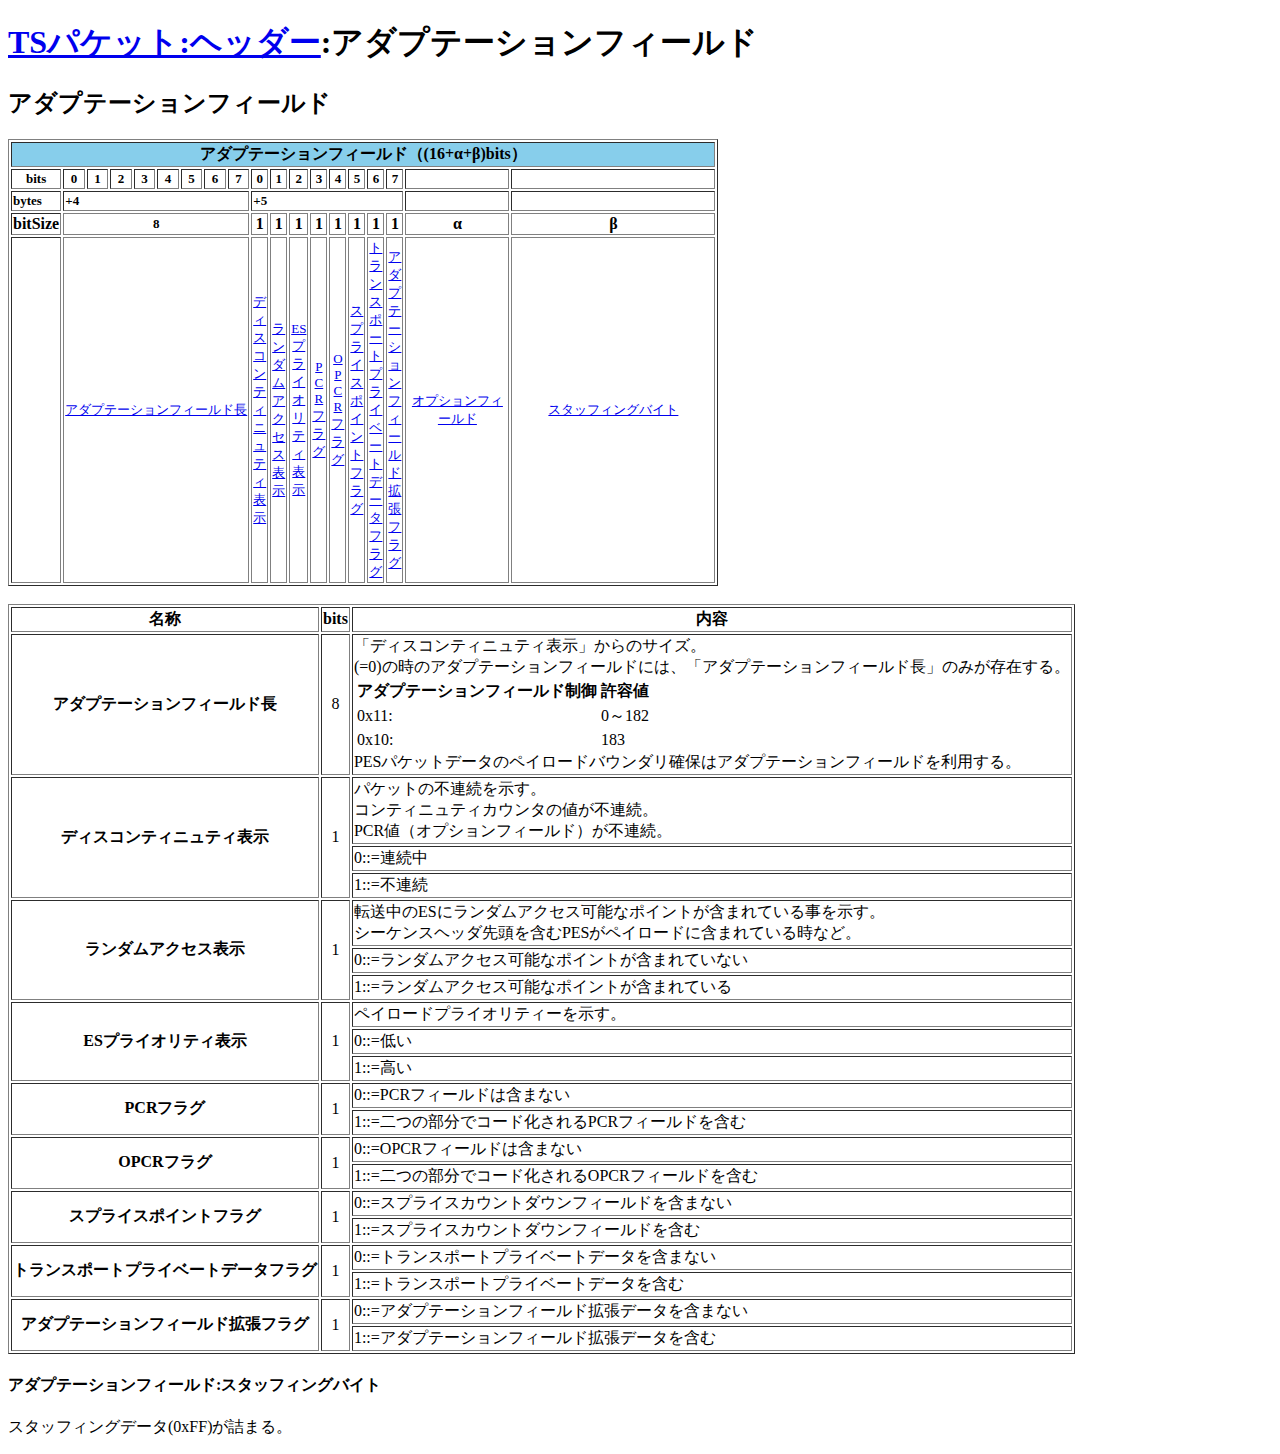
<file: tsadaptationfiled.html>
﻿<!DOCTYPE html>
<html>
<head>
<title>TSパケット:ヘッダー:アダプテーションフィールド
</title>
<!-- content属性にページの紹介文を記述 -->
<meta name="description" content="TSアダプテーションフィールドフォーマット">
<!-- content属性にページの著者情報を記述 -->
<meta name="author" content="chiaki">
<meta name="viewport" content="width=device-width, initial-scale=1">

<meta http-equiv="Content-Type" content="text/html; charset=utf-8">
<link rel="stylesheet" href="tsstyle.css" type="text/css">

</head>

<!-- @@@@@@@@@@@@@@@@@@@@@@@@@@@@@@@@@@@@@@@@@@ -->

<body>
<h1><a href="index.html">TSパケット:ヘッダー</a>:アダプテーションフィールド</h1>
<h2>アダプテーションフィールド</h2>
<section>

<div>
<table border=1>
<tr><th colspan=19 class=packname>
	アダプテーションフィールド（(16+α+β)bits）
	</th>
</tr>
<!--
<tr class=bits><th>bits</th>
	<th>1</th><th>1</th><th>1</th><th>1</th><th>1</th><th>1</th><th>1</th><th>1</th>
	<th>1</th><th>1</th><th>1</th><th>1</th><th>1</th><th>1</th><th>1</th><th>1</th>
	<th></th><th></th>
</tr>
-->
<tr class=bits><th>bits</th>
	<th>0</th><th>1</th><th>2</th><th>3</th><th>4</th><th>5</th><th>6</th><th>7</th>
	<th>0</th><th>1</th><th>2</th><th>3</th><th>4</th><th>5</th><th>6</th><th>7</th>
	<th></th><th></th>
</tr>
<tr class=bytes><th>bytes</th><th colspan=8>+4</th><th colspan=8>+5</th>
	<th></th><th></th>
</tr>
<tr><th>bitSize</th>
	<th colspan=8 class=bits8>8</th>
		<th class=bits1>1</th>
			<th class=bits1>1</th>
				<th class=bits1>1</th>

					<th class=bits1>1</th>
					<th class=bits1>1</th>
					<th class=bits1>1</th>
					<th class=bits1>1</th>
					<th class=bits1>1</th>

						<th class=bits10>α</th>
							<th class=bits20>β</th>
</tr>
<tr class=dataname><th></th>
	<td colspan=8 class=dataname><a href="#adptlen">アダプテーションフィールド長</a></td>
	<td class=dataname><a href="#discon">ディスコンティニュティ表示</a></td>
	<td class=dataname><a href="#random">ランダムアクセス表示</a></td>
	<td class=dataname><a href="#esprio">ESプライオリティ表示</a></td>

	<td class=dataname><a href="#pcrflg">P C R フラグ</a></td>
	<td class=dataname><a href="#opcrflg">O P C R フラグ</a></td>
	<td class=dataname><a href="#splicingpointflg">スプライスポイントフラグ</a></td>
	<td class=dataname><a href="#transportprivatedataflg">トランスポートプライベートデータフラグ</a></td>
	<td class=dataname><a href="#adaptfiledextflg">アダプテーションフィールド拡張フラグ</a></td>

	<td class=dataname><a href="tsoptionfild0.html" target=optfd>オプションフィールド</a></td>
	<td class=dataname><a href="#staffing">スタッフィングバイト</a></td>
</tr>
</table>
</div>

<br>

<div>
<table border=1>
<tr><th>名称</th><th>bits</th><th>内容</th>
</tr>
<tr><th>アダプテーションフィールド長</th><td class=bits>8</td><td>
												<div>「ディスコンティニュティ表示」からのサイズ。</div>
												<div>(=0)の時のアダプテーションフィールドには、「アダプテーションフィールド長」のみが存在する。</div>
												<div><table>
													<tr><th>アダプテーションフィールド制御</th><th>許容値</th>
													<tr><td>0x11:</td><td>0～182</td>
													<tr><td>0x10:</td><td>183</td>
												</table></div>
												<div>PESパケットデータのペイロードバウンダリ確保はアダプテーションフィールドを利用する。</div>
												</td>
<tr><th rowspan=3>ディスコンティニュティ表示</th><td rowspan=3 class=bits>1</td><td>
																<div>パケットの不連続を示す。</div>
																<div>コンティニュティカウンタの値が不連続。</div>
																<div>PCR値（オプションフィールド）が不連続。</div>
																</td>
</tr>
<tr>                                                       <td>0::=連続中</td>
</tr>
<tr>                                                       <td>1::=不連続</td>
</tr>
<tr><th rowspan=3>ランダムアクセス表示</th><td rowspan=3 class=bits>1</td><td>
													<div>転送中のESにランダムアクセス可能なポイントが含まれている事を示す。</div>
													<div>シーケンスヘッダ先頭を含むPESがペイロードに含まれている時など。</div>
													</td>
</tr>
<tr>                                                       <td>0::=ランダムアクセス可能なポイントが含まれていない</td>
</tr>
<tr>                                                       <td>1::=ランダムアクセス可能なポイントが含まれている</td>
</tr>
<tr><th rowspan=3>ESプライオリティ表示</th><td rowspan=3 class=bits>1</td><td>
															<div>ペイロードプライオリティーを示す。</div>
															</td>
</tr>
<tr>                                                       <td>0::=低い</td>
</tr>
<tr>                                                       <td>1::=高い</td>
</tr>
<tr><th rowspan=2>PCRフラグ</th><td rowspan=2 class=bits>1</td>
														<td>0::=PCRフィールドは含まない</td>
</tr>
<tr>                                                    <td>1::=二つの部分でコード化されるPCRフィールドを含む</td>
</tr>
<tr><th rowspan=2>OPCRフラグ</th><td rowspan=2 class=bits>1</td>
														<td>0::=OPCRフィールドは含まない</td>
</tr>
<tr>                                                    <td>1::=二つの部分でコード化されるOPCRフィールドを含む</td>
</tr>
<tr><th rowspan=2>スプライスポイントフラグ</th><td rowspan=2 class=bits>1</td>
														<td>0::=スプライスカウントダウンフィールドを含まない</td>
</tr>
<tr>                                                    <td>1::=スプライスカウントダウンフィールドを含む</td>
</tr>
<tr><th rowspan=2>トランスポートプライベートデータフラグ</th><td rowspan=2 class=bits>1</td>
														<td>0::=トランスポートプライベートデータを含まない</td>
</tr>
<tr>                                                    <td>1::=トランスポートプライベートデータを含む</td>
</tr>
<tr><th rowspan=2>アダプテーションフィールド拡張フラグ</th><td rowspan=2 class=bits>1</td>
														<td>0::=アダプテーションフィールド拡張データを含まない</td>
</tr>
<tr>                                                    <td>1::=アダプテーションフィールド拡張データを含む</td>
</tr>

</table>
</div>


<h4><a name="staffing">アダプテーションフィールド:スタッフィングバイト</a></h4>
<p>
<div>スタッフィングデータ(0xFF)が詰まる。</div>
</p>


</section>


</body>
</html>
</file>
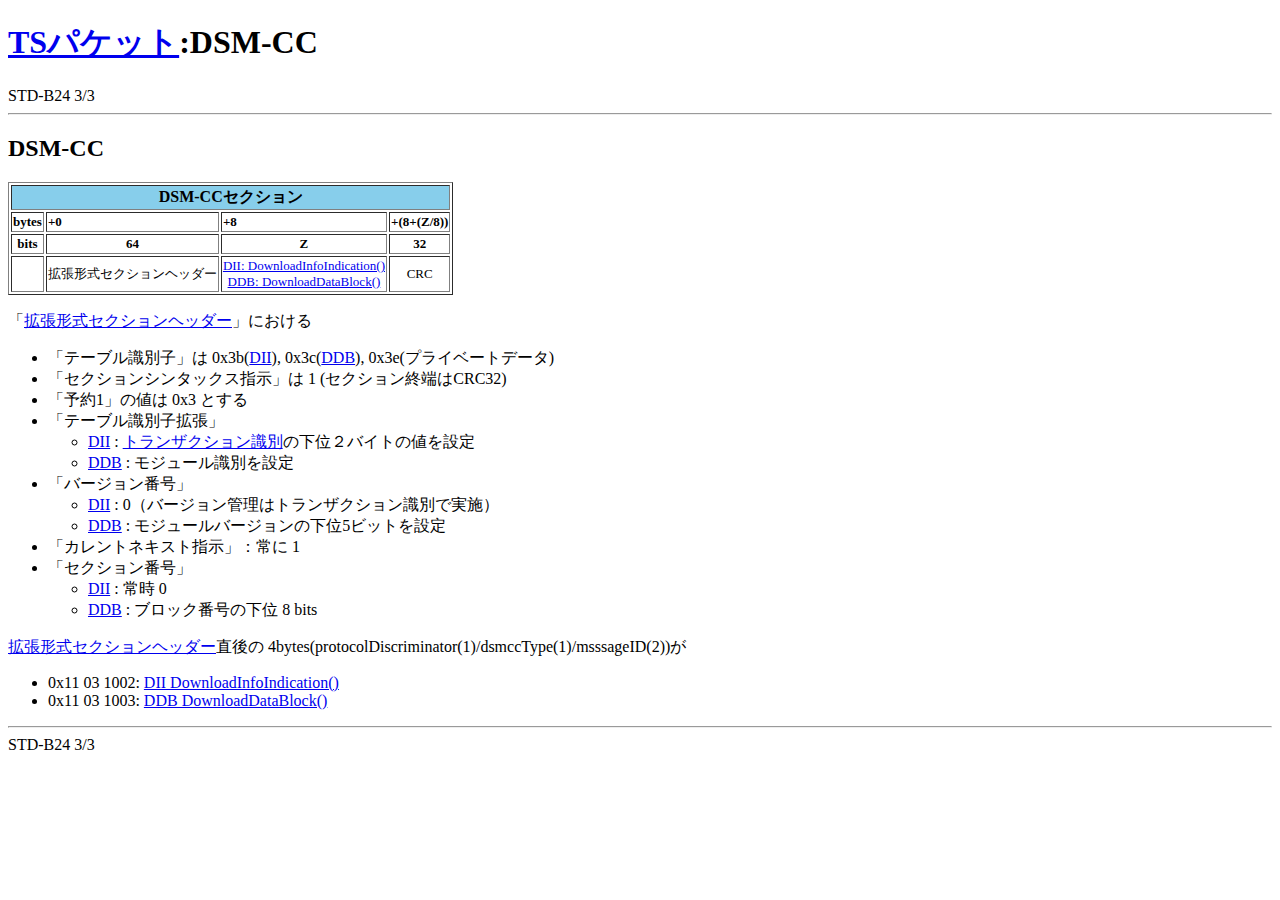
<file: tsdsmccsct.html>
<!DOCTYPE html>
<html>
<head>
<title>TSパケット:DSM-CC
</title>
<!-- content属性にページの紹介文を記述 -->
<meta name="description" content="TSペイロード:DSM-CC">
<!-- content属性にページの著者情報を記述 -->
<meta name="author" content="chiaki">
<meta name="viewport" content="width=device-width, initial-scale=1">

<meta http-equiv="Content-Type" content="text/html; charset=utf-8">
<link rel="stylesheet" href="tsstyle.css" type="text/css">

</head>

<!-- @@@@@@@@@@@@@@@@@@@@@@@@@@@@@@@@@@@@@@@@@@ -->

<body class=bdybck>
<h1><a href="index.html">TSパケット</a>:DSM-CC</h1>

<div>STD-B24 3/3<div>
<hr>
<h2>DSM-CC</h2>
<section>
<div>
<table border=1>
<tr><th colspan=15 class=packname>
	DSM-CCセクション
	</th>
</tr>
<tr  class=bytes><th>bytes</th>
	<th colspan= >+0</th>										<!-- 拡張ヘッダ -->
	<th colspan= >+8</th>									<!-- DownloadInfoIndication() / DownloadDataBlock() -->

	<th colspan= >+(8+(Z/8))</th>	<!-- CRC -->
</tr>
<tr  class=bits><th>bits</th>
	<th colspan= class=bits8>64</th>
	<th colspan= class=bits8>Z</th>
	<th colspan= class=bits8>32</th>
</tr>
<tr class=dataname><th></th>
	<td colspan= class=dataname>拡張形式セクションヘッダー</td>
	<td colspan= class=dataname><a href=dsmccdii.html>DII: DownloadInfoIndication()</a><br>
															<a href=dsmccddb.html>DDB: DownloadDataBlock()</a>
															</td>
	<td colspan= class=dataname>CRC</td>
</tr>
</table>
<p>
  「<a href="tspayload.html#extfmtsct">拡張形式セクションヘッダー</a>」における
    <ul>
    <li>「テーブル識別子」は 0x3b(<a href=dsmccdii.html>DII</a>), 0x3c(<a href=dsmccddb.html>DDB</a>), 0x3e(プライベートデータ)
		<li>「セクションシンタックス指示」は 1 (セクション終端はCRC32)
    <li>「予約1」の値は 0x3 とする
		<li>「テーブル識別子拡張」
			<ul>
				<li><a href=dsmccdii.html>DII</a> : <a href=dsmccdii.html#trnsctnid>トランザクション識別</a>の下位２バイトの値を設定
				<li><a href=dsmccddb.html>DDB</a> : モジュール識別を設定
			</ul>
		<li>「バージョン番号」
			<ul>
				<li><a href=dsmccdii.html>DII</a> : 0（バージョン管理はトランザクション識別で実施）
				<li><a href=dsmccddb.html>DDB</a> : モジュールバージョンの下位5ビットを設定
			</ul>
		<li>「カレントネキスト指示」：常に 1
		<li>「セクション番号」
			<ul>
				<li><a href=dsmccdii.html>DII</a> : 常時 0
				<li><a href=dsmccddb.html>DDB</a> : ブロック番号の下位 8 bits
			</ul>
    </ul>

		<a href="tspayload.html#extfmtsct">拡張形式セクションヘッダー</a>直後の 4bytes(protocolDiscriminator(1)/dsmccType(1)/msssageID(2))が
		<ul>
		<li>0x11 03 1002: <a href=dsmccdii.html>DII DownloadInfoIndication()</a>
		<li>0x11 03 1003: <a href=dsmccddb.html>DDB	DownloadDataBlock()</a>
		</ul>
</p>
</div>
</section>
<hr>
<div>STD-B24 3/3<div>
<div class=signa>By chiaki</div>
</body>
</file>
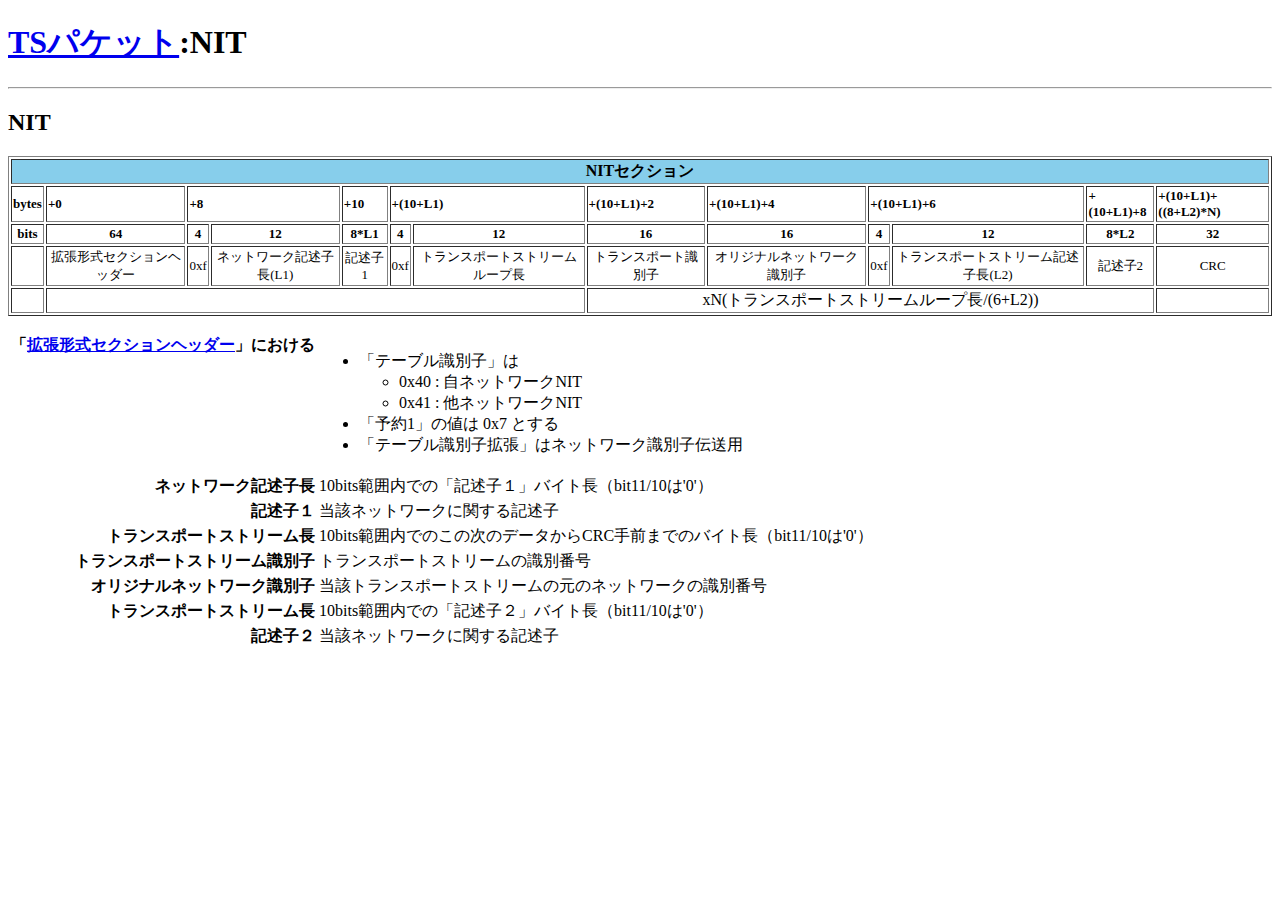
<file: tsnit.html>
<!DOCTYPE html>
<html>
<head>
<title>TSパケット:NIT
</title>
<!-- content属性にページの紹介文を記述 -->
<meta name="description" content="TSペイロード:NIT">
<!-- content属性にページの著者情報を記述 -->
<meta name="author" content="chiaki">
<meta name="viewport" content="width=device-width, initial-scale=1">

<meta http-equiv="Content-Type" content="text/html; charset=utf-8">
<link rel="stylesheet" href="tsstyle.css" type="text/css">

</head>

<!-- @@@@@@@@@@@@@@@@@@@@@@@@@@@@@@@@@@@@@@@@@@ -->

<body>
<h1><a href="index.html">TSパケット</a>:NIT</h1>

<hr>

<h2>NIT</h2>
<section>
<div>
<table border=1>
<tr><th colspan=15 class=packname>
	NITセクション
	</th>
</tr>
<tr  class=bytes><th>bytes</th>
	<th colspan= >+0</th>										<!-- 拡張ヘッダ -->
	<th colspan=2 >+8</th>									<!-- 予ｓ約4, ネットワーク記述子長 -->
	<th colspan= >+10</th>									<!-- 記述子1 -->
	<th colspan=2 >+(10+L1)</th>						<!-- 予約4, トランスポートストリームループ長 -->

	<th colspan= >+(10+L1)+2</th>					<!--  トランスポート識別子 -->
	<th colspan= >+(10+L1)+4</th>					<!-- オリジナルネットワーク識別子 -->
	<th colspan=2 >+(10+L1)+6</th>					<!-- 予約4, トランスポートストリーム記述子長 -->
	<th colspan= >+(10+L1)+8</th>						<!-- 記述子2 -->

	<th colspan= >+(10+L1)+((8+L2)*N)</th>	<!-- CRC -->
</tr>
<tr  class=bits><th>bits</th>
	<th colspan= class=bits8>64</th>
	<th colspan= class=bits8>4</th>
	<th colspan= class=bits8>12</th>
	<th colspan= class=bits8>8*L1</th>
	<th colspan= class=bits8>4</th>
	<th colspan= class=bits8>12</th>

	<th colspan= class=bits8>16</th>
	<th colspan= class=bits8>16</th>
	<th colspan= class=bits8>4</th>
	<th colspan= class=bits8>12</th>
	<th colspan= class=bits8>8*L2</th>
	<th colspan= class=bits8>32</th>
</tr>
<tr class=dataname><th></th>
	<td colspan= class=dataname>拡張形式セクションヘッダー</td>
	<td colspan= class=dataname>0xf</td>
	<td colspan= class=dataname>ネットワーク記述子長(L1)</td>
	<td colspan= class=dataname>記述子1</td>
	<td colspan= class=dataname>0xf</td>
	<td colspan= class=dataname>トランスポートストリームループ長</td>

	<td colspan= class=dataname>トランスポート識別子</td>
	<td colspan= class=dataname>オリジナルネットワーク識別子</td>
	<td colspan= class=dataname>0xf</td>
	<td colspan= class=dataname>トランスポートストリーム記述子長(L2)</td>
	<td colspan= class=dataname>記述子2</td>

	<td colspan= class=dataname>CRC</td>
</tr>
<tr><th colspan=></th>
	  <th colspan=6></th>
	  <td align=center colspan=5>xN(トランスポートストリームループ長/(6+L2))</td>
		<th></th>
	</tr>
</table>
<p>
  <table>
  <tr><th valign=top align=right>「<a href="tspayload.html#extfmtsct">拡張形式セクションヘッダー</a>」における</th><td>
                                                  <ul>
                                                  <li>「テーブル識別子」は
																										<ul>
																											<li>0x40 : 自ネットワークNIT
																											<li>0x41 : 他ネットワークNIT
																										</ul>
                                                  <li>「予約1」の値は 0x7 とする
                                                  <li>「テーブル識別子拡張」はネットワーク識別子伝送用
                                                  </ul></td>
  <tr><th align=right>ネットワーク記述子長</th><td>10bits範囲内での「記述子１」バイト長（bit11/10は'0'）</td>
  <tr><th align=right>記述子１</th><td>当該ネットワークに関する記述子</td>
	<tr><th align=right>トランスポートストリーム長</th><td>10bits範囲内でのこの次のデータからCRC手前までのバイト長（bit11/10は'0'）</td>
	<tr><th align=right>トランスポートストリーム識別子</th><td>トランスポートストリームの識別番号</td>
	<tr><th align=right>オリジナルネットワーク識別子</th><td>当該トランスポートストリームの元のネットワークの識別番号</td>
	<tr><th align=right>トランスポートストリーム長</th><td>10bits範囲内での「記述子２」バイト長（bit11/10は'0'）</td>
	<tr><th align=right>記述子２</th><td>当該ネットワークに関する記述子</td>
</table>
</p>
</div>
</section>

</body>
</file>
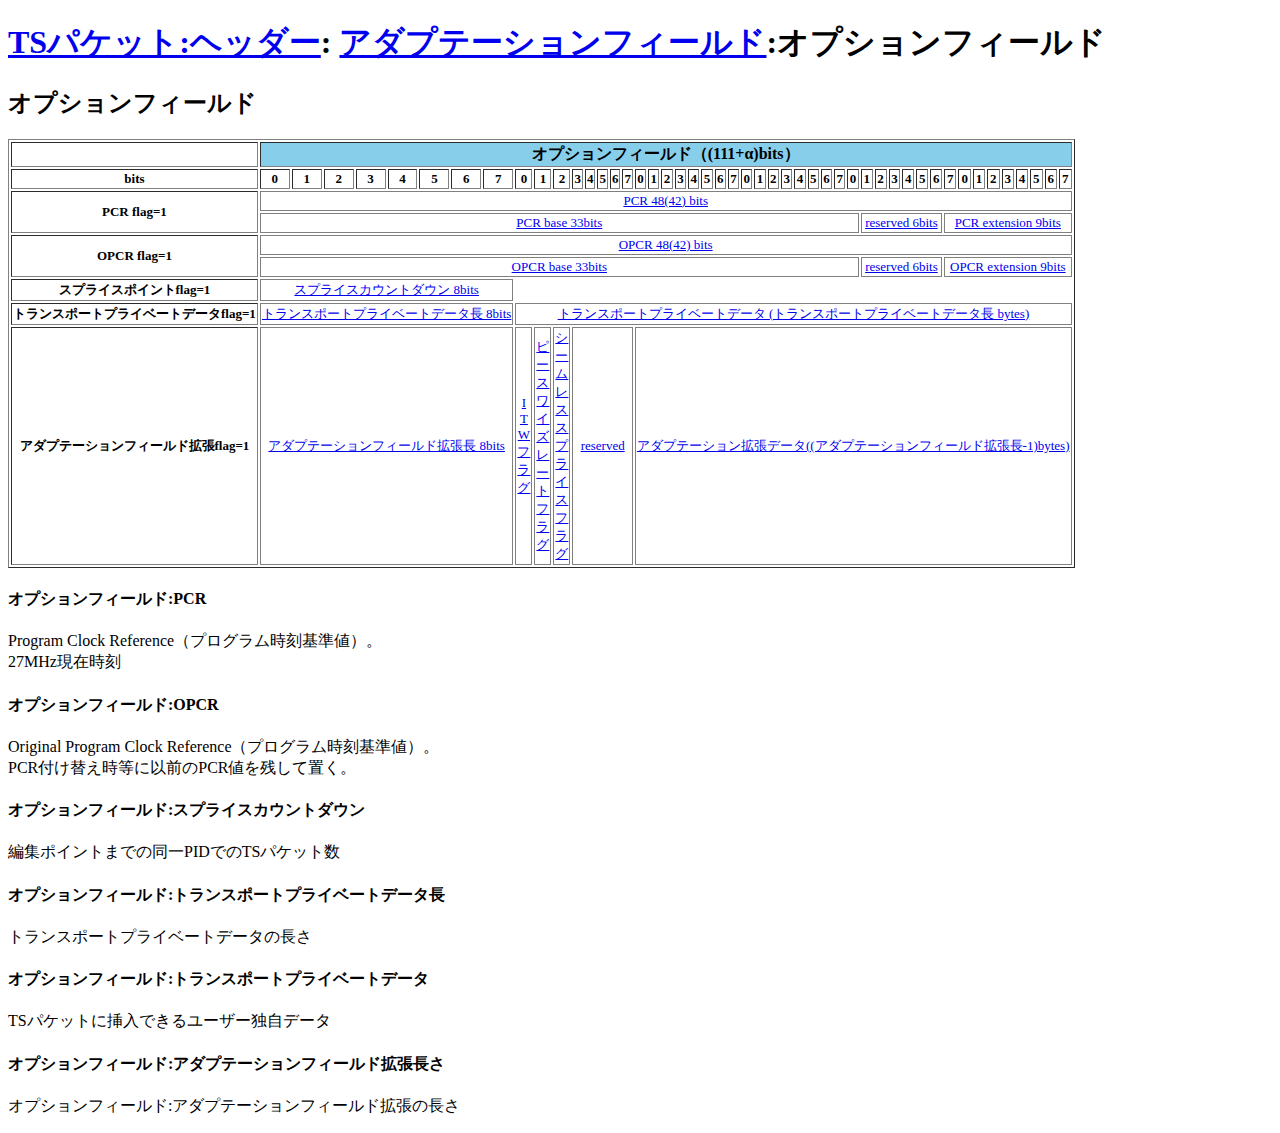
<file: tsoptionfild0.html>
<!DOCTYPE html>
<html>
<head>
<title>TSパケット:ヘッダー:アダプテーションフィールド:オプションフィールド
</title>
<meta http-equiv="Content-Type" content="text/html; charset=utf-8">
<link rel="stylesheet" href="tsstyle.css" type="text/css">
</head>

<body>
<h1><a href="index.html">TSパケット:ヘッダー</a>:
		<a href="tsadaptationfiled.html">アダプテーションフィールド</a>:オプションフィールド</h1>
<h2>オプションフィールド</h2>
<p>
<table border=1>
<tr><th></th>
	<th colspan=48 class=packname>
	オプションフィールド（(111+α)bits）
	</th>
</tr>
<tr class=bits><th>bits</th>
	<th>0</th><th>1</th><th>2</th><th>3</th><th>4</th><th>5</th><th>6</th><th>7</th>
	<th>0</th><th>1</th><th>2</th><th>3</th><th>4</th><th>5</th><th>6</th><th>7</th>
	<th>0</th><th>1</th><th>2</th><th>3</th><th>4</th><th>5</th><th>6</th><th>7</th>
	<th>0</th><th>1</th><th>2</th><th>3</th><th>4</th><th>5</th><th>6</th><th>7</th>
	<th>0</th><th>1</th><th>2</th><th>3</th><th>4</th><th>5</th><th>6</th><th>7</th>
	<th>0</th><th>1</th><th>2</th><th>3</th><th>4</th><th>5</th><th>6</th><th>7</th>
<!--
	<th>0</th><th>1</th><th>2</th><th>3</th><th>4</th><th>5</th><th>6</th><th>7</th>
	<th>0</th><th>1</th><th>2</th><th>3</th><th>4</th><th>5</th><th>6</th><th>7</th>
	<th>0</th><th>1</th><th>2</th><th>3</th><th>4</th><th>5</th><th>6</th><th>7</th>
	<th>0</th><th>1</th><th>2</th><th>3</th><th>4</th><th>5</th><th>6</th><th>7</th>
	<th>0</th><th>1</th><th>2</th><th>3</th><th>4</th><th>5</th><th>6</th><th>7</th>
	<th>0</th><th>1</th><th>2</th><th>3</th><th>4</th><th>5</th><th>6</th><th>7</th>

	<th>0</th><th>1</th><th>2</th><th>3</th><th>4</th><th>5</th><th>6</th><th>7</th>
	<th>0</th><th>1</th><th>2</th><th>3</th><th>4</th><th>5</th><th>6</th><th>7</th>

	<th></th>
-->
</tr>
<!--
<tr><th></th>
	<th colspan=48 class=bits42>48(42)</th>
		<th colspan=48 class=bits42>48(42)</th>
			<th colspan=8 class=bits8>8</th>
				<th colspan=8 class=bits8>8</th>
					<th class=bits10>α</th>
						<th class=bits8>8</th>
							<th class=bits3>3</th>
								<th class=bits10>β</th>
</tr>
-->
<tr class=dataname><th rowspan=2 >PCR flag=1</th>
	<td colspan=48 class=dataname><a href="#">PCR 48(42) bits</a></td>
<!--
	<td colspan=48 class=dataname><a href="#">OPCR</a></td>
	<td colspan=8 class=dataname><a href="#">スプライスカウントダウン</a></td>
	<td colspan=8 class=dataname><a href="#">トランスポートプライベートデータ長</a></td>
	<td class=dataname><a href="#">トランスポートプライベートデータ</a></td>
	<td class=dataname><a href="#">アダプテーションフィールド拡張長さ</a></td>
	<td class=dataname><a href="#">3フラグ</a></td>
	<td class=dataname><a href="#">オプションフィールド</a></td>
-->
</tr>
<tr class=dataname>
	<td colspan=33 class=dataname><a href="#">PCR base 33bits</a></td>
	<td colspan=6 class=dataname><a href="#">reserved 6bits</a></td>
	<td colspan=9 class=dataname><a href="#">PCR extension 9bits</a></td>
</tr>

<tr class=dataname><th rowspan=2 >OPCR flag=1</th>
	<td colspan=48 class=dataname><a href="#">OPCR  48(42) bits</a></td>
</tr>
<tr class=dataname>
	<td colspan=33 class=dataname><a href="#">OPCR base 33bits</a></td>
	<td colspan=6 class=dataname><a href="#">reserved 6bits</a></td>
	<td colspan=9 class=dataname><a href="#">OPCR extension 9bits</a></td>
</tr>

<tr class=dataname><th>スプライスポイントflag=1</th>
	<td colspan=8 class=dataname><a href="#">スプライスカウントダウン 8bits</a></td>
</tr>
<tr class=dataname><th>トランスポートプライベートデータflag=1</th>
	<td colspan=8 class=dataname><a href="#">トランスポートプライベートデータ長 8bits</a></td>
	<td colspan=40 class=dataname><a href="#">トランスポートプライベートデータ (トランスポートプライベートデータ長 bytes) </a></td>
</tr>
<tr class=dataname><th>アダプテーションフィールド拡張flag=1</th>
	<td colspan=8 class=dataname><a href="#">アダプテーションフィールド拡張長 8bits</a></td>
	<td colspan=1 class=dataname><a href="#">I<br>T<br>W<br>フ<br>ラ<br>グ</a></td>
	<td colspan=1 class=dataname><a href="#">ピ<br>ー<br>ス<br>ワ<br>イ<br>ズ<br>レ<br>ー<br>ト<br>フ<br>ラ<br>グ</a></td>
	<td colspan=1 class=dataname><a href="#">シ<br>ー<br>ム<br>レ<br>ス<br>ス<br>プ<br>ラ<br>イ<br>ス<br>フ<br>ラ<br>グ</a></td>
	<td colspan=5 class=dataname><a href="#">reserved</a></td>
	<td colspan=32 class=dataname><a href="tsoptionfild1.html" target=adptex>アダプテーション拡張データ((アダプテーションフィールド拡張長-1)bytes)</a></td>
</tr>

</table>

<h4><a name="adptlen">オプションフィールド:PCR</a></h4>
<p>
<div>Program Clock Reference（プログラム時刻基準値）。</div>
<div>27MHz現在時刻</div>
</p>

<h4><a name="adptlen">オプションフィールド:OPCR</a></h4>
<p>
<div>Original Program Clock Reference（プログラム時刻基準値）。</div>
<div>PCR付け替え時等に以前のPCR値を残して置く。</div>
</p>

<h4><a name="adptlen">オプションフィールド:スプライスカウントダウン</a></h4>
<p>
<div>編集ポイントまでの同一PIDでのTSパケット数</div>
</p>

<h4><a name="adptlen">オプションフィールド:トランスポートプライベートデータ長</a></h4>
<p>
<div>トランスポートプライベートデータの長さ</div>
</p>

<h4><a name="adptlen">オプションフィールド:トランスポートプライベートデータ</a></h4>
<p>
<div>TSパケットに挿入できるユーザー独自データ</div>
</p>

<h4><a name="adptlen">オプションフィールド:アダプテーションフィールド拡張長さ</a></h4>
<p>
<div>オプションフィールド:アダプテーションフィールド拡張の長さ</div>
</p>

</p>


</body>
</html>
</file>
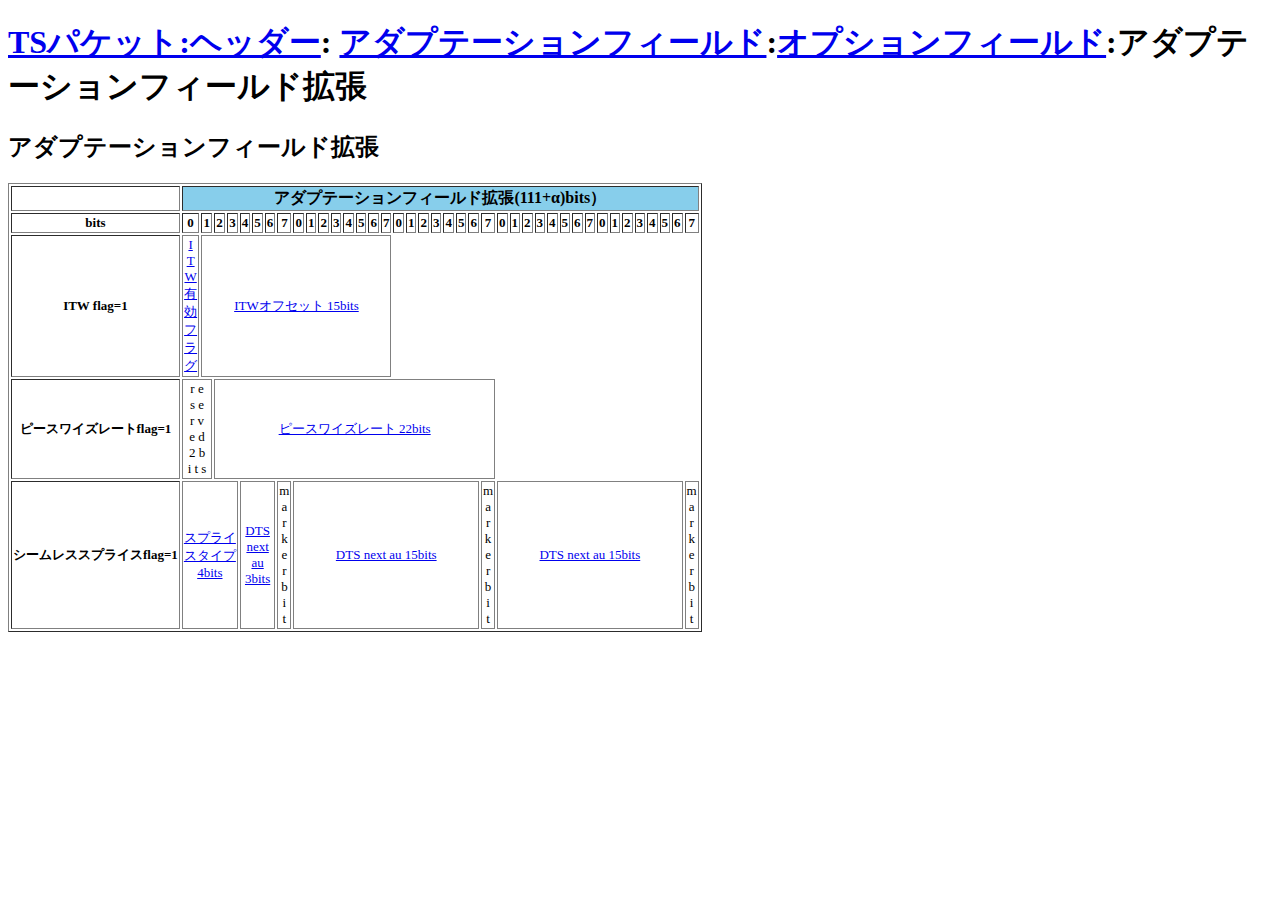
<file: tsoptionfild1.html>
<!DOCTYPE html>
<html>
<head>
<title>TSパケット:ヘッダー:アダプテーションフィールド:オプションフィールド:アダプテーションフィールド拡張
</title>
<meta http-equiv="Content-Type" content="text/html; charset=utf-8">
<link rel="stylesheet" href="tsstyle.css" type="text/css">
</head>

<body>
<h1><a href="index.html">TSパケット:ヘッダー</a>:
		<a href="tsadaptationfiled.html">アダプテーションフィールド</a>:<a href="tsoptionfild0.html" target=optfd>オプションフィールド</a>:アダプテーションフィールド拡張</h1>
<h2>アダプテーションフィールド拡張</h2>
<p>
<table border=1>
<tr><th></th>
	<th colspan=40 class=packname>
	アダプテーションフィールド拡張(111+α)bits）
	</th>
</tr>
<tr class=bits><th>bits</th>
	<th>0</th><th>1</th><th>2</th><th>3</th><th>4</th><th>5</th><th>6</th><th>7</th>
	<th>0</th><th>1</th><th>2</th><th>3</th><th>4</th><th>5</th><th>6</th><th>7</th>
	<th>0</th><th>1</th><th>2</th><th>3</th><th>4</th><th>5</th><th>6</th><th>7</th>
	<th>0</th><th>1</th><th>2</th><th>3</th><th>4</th><th>5</th><th>6</th><th>7</th>
	<th>0</th><th>1</th><th>2</th><th>3</th><th>4</th><th>5</th><th>6</th><th>7</th>
</tr>
<tr class=dataname><th rowspan=1>ITW flag=1</th>
	<td colspan=1 class=dataname><a href="#">I<br>T<br>W<br>有<br>効<br>フ<br>ラ<br>グ</a></td>
	<td colspan=15 class=dataname><a href="#">ITWオフセット 15bits</a></td>
</tr>

<tr class=dataname><th rowspan=1>ピースワイズレートflag=1</th>
	<td colspan=2 class=dataname>r e<br>s e<br>r v<br>e d<br>2 b<br>i t s</td>
	<td colspan=22 class=dataname><a href="#">ピースワイズレート 22bits</a></td>
</tr>

<tr class=dataname><th>シームレススプライスflag=1</th>
	<td colspan=4 class=dataname><a href="#">スプライ<br>スタイプ<br>4bits</a></td>
	<td colspan=3 class=dataname><a href="#">DTS<br>next<br>au<br>3bits</a></td>
	<td colspan=1 class=dataname>m<br>a<br>r<br>k<br>e<br>r<br>b<br>i<br>t</td>
	<td colspan=15 class=dataname><a href="#">DTS next au 15bits</a></td>
	<td colspan=1 class=dataname>m<br>a<br>r<br>k<br>e<br>r<br>b<br>i<br>t</td>
	<td colspan=15 class=dataname><a href="#">DTS next au 15bits</a></td>
	<td colspan=1 class=dataname>m<br>a<br>r<br>k<br>e<br>r<br>b<br>i<br>t</td>
</tr>
</table>

</p>


</body>
</html>
</file>
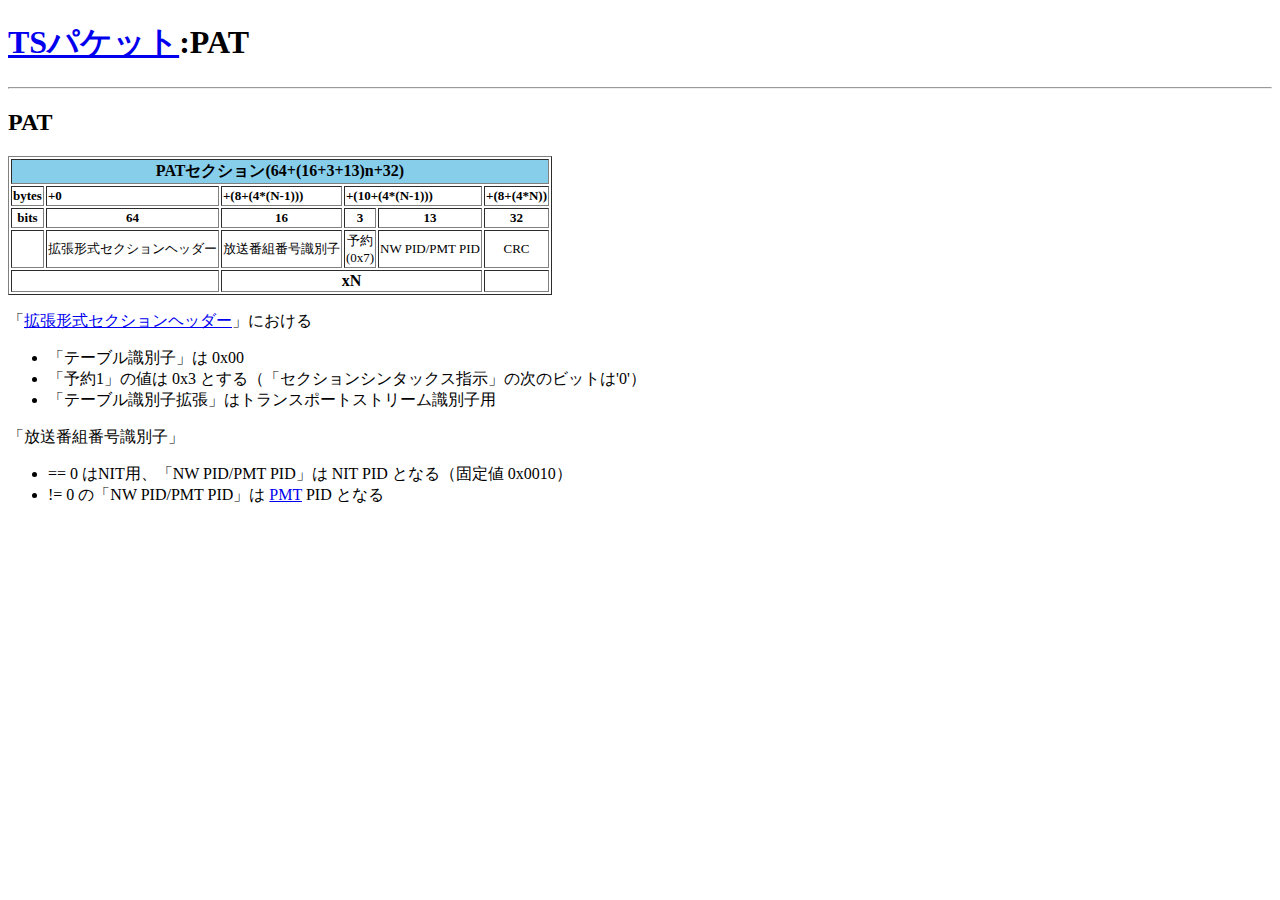
<file: tspat.html>
<!DOCTYPE html>
<html>
<head>
<title>TSパケット:PAT
</title>
<!-- content属性にページの紹介文を記述 -->
<meta name="description" content="TSペイロード:PAT">
<!-- content属性にページの著者情報を記述 -->
<meta name="author" content="chiaki">
<meta name="viewport" content="width=device-width, initial-scale=1">

<meta http-equiv="Content-Type" content="text/html; charset=utf-8">
<link rel="stylesheet" href="tsstyle.css" type="text/css">

</head>

<!-- @@@@@@@@@@@@@@@@@@@@@@@@@@@@@@@@@@@@@@@@@@ -->

<body>
<h1><a href="index.html">TSパケット</a>:PAT</h1>
<hr>
<h2>PAT</h2>
  <section>

  <div>
  <table border=1>
  <tr><th colspan=6 class=packname>
  	PATセクション(64+(16+3+13)n+32)
  	</th>
  </tr>
  <tr  class=bytes><th>bytes</th>
  	<th colspan= >+0</th>
  	<th colspan= >+(8+(4*(N-1)))</th>
  	<th colspan=2 >+(10+(4*(N-1)))</th>
  	<th colspan= >+(8+(4*N))</th>
  </tr>
  <tr  class=bits><th>bits</th>
  	<th colspan= class=bits8>64</th><!-- 拡張形式ヘッダー -->
  	<th colspan= class=bits8>16</th><!-- 放送番組識別子 -->
  	<th colspan= class=bits8>3</th><!-- 予約ビット -->
  	<th colspan= class=bits8>13</th><!-- NW PID/PMT PID -->
  	<th colspan= class=bits8>32</th><!-- 32 -->
  </tr>
  <tr class=dataname><th></th>
  	<td colspan= class=dataname>拡張形式セクションヘッダー</td>
  	<td colspan= class=dataname>放送番組番号識別子</td>
  	<td colspan= class=dataname>予約<br>(0x7)</td>
  	<td colspan= class=dataname>NW PID/PMT PID</td>
  	<td colspan= class=dataname>CRC</td>
  </tr>
  <tr><th colspan=2></th>
  	<th colspan=3>xN</th>
  	<th></th>
  </tr>
  </table>
  <p>
  「<a href="tspayload.html#extfmtsct">拡張形式セクションヘッダー</a>」における
  <ul>
    <li>「テーブル識別子」は 0x00
    <li>「予約1」の値は 0x3 とする（「セクションシンタックス指示」の次のビットは'0'）
    <li>「テーブル識別子拡張」はトランスポートストリーム識別子用
  </ul>
  「放送番組番号識別子」
  <ul>
    <li> == 0 はNIT用、「NW PID/PMT PID」は NIT PID となる（固定値 0x0010）
    <li> != 0 の「NW PID/PMT PID」は <a href="tspmt.html">PMT</a> PID となる
  </ul>
  </p>
  </div>

  </section>
</body>
</file>
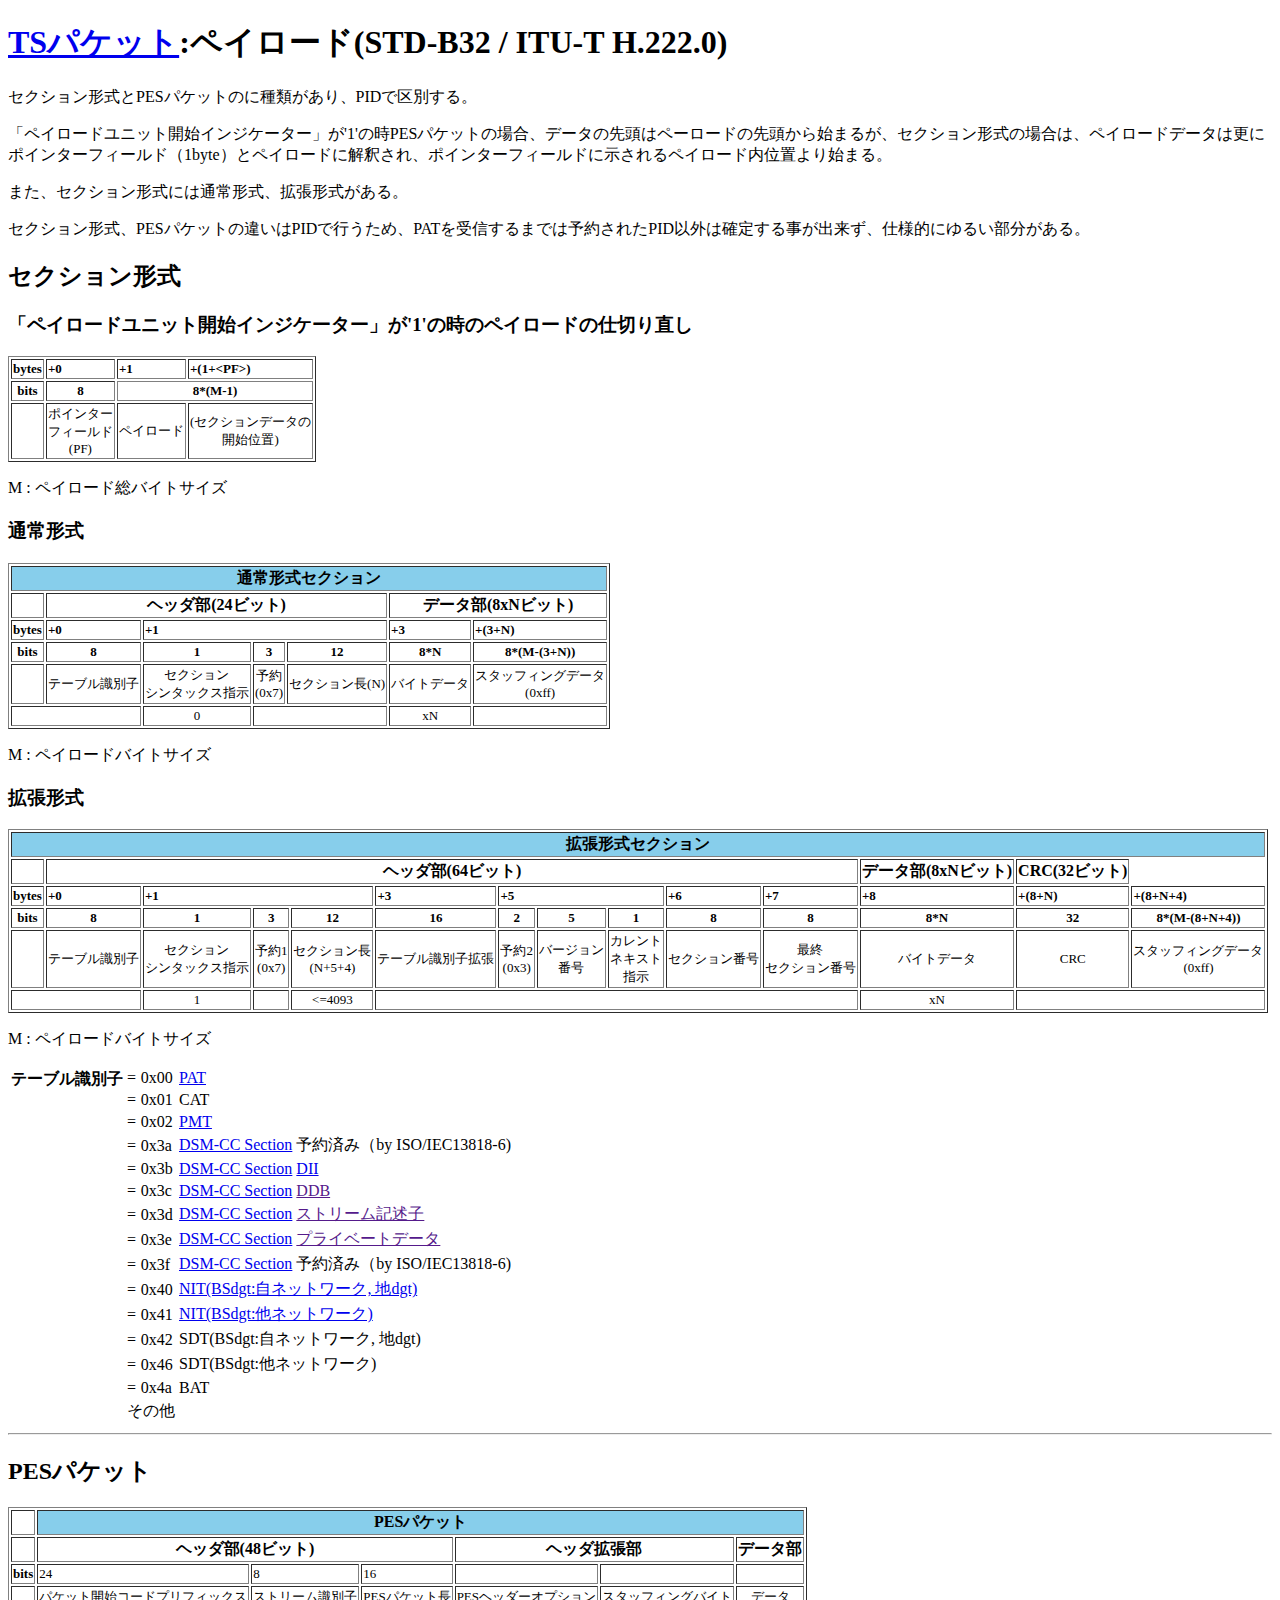
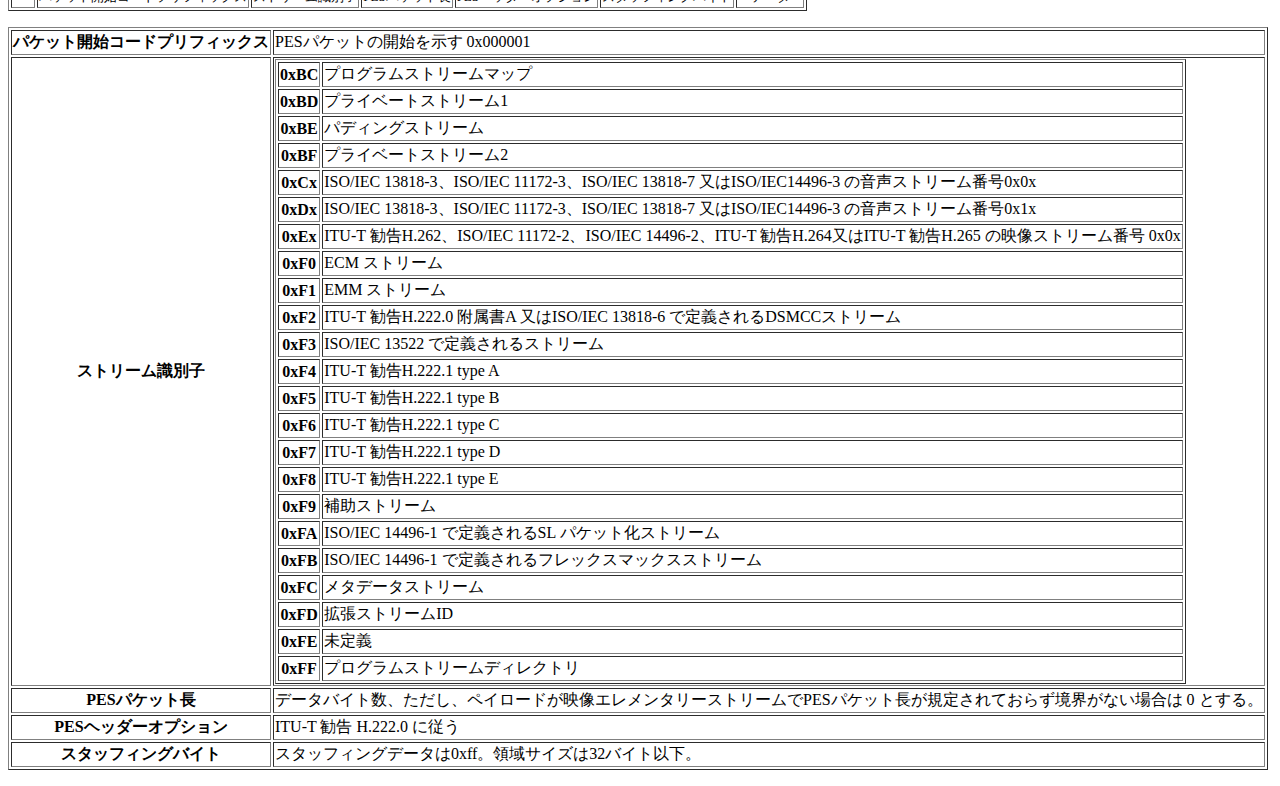
<file: tspayload.html>
﻿<!DOCTYPE html>
<html>
<head>
<title>TSパケット:ペイロード
</title>
<!-- content属性にページの紹介文を記述 -->
<meta name="description" content="TSペイロード">
<!-- content属性にページの著者情報を記述 -->
<meta name="author" content="chiaki">
<meta name="viewport" content="width=device-width, initial-scale=1">

<meta http-equiv="Content-Type" content="text/html; charset=utf-8">
<link rel="stylesheet" href="tsstyle.css" type="text/css">

</head>

<!-- @@@@@@@@@@@@@@@@@@@@@@@@@@@@@@@@@@@@@@@@@@ -->

<body>
<h1><a href="index.html">TSパケット</a>:ペイロード(STD-B32 / ITU-T H.222.0)</h1>
<section>
<p>
セクション形式とPESパケットのに種類があり、PIDで区別する。
</p>
<p>
「ペイロードユニット開始インジケーター」が'1'の時PESパケットの場合、データの先頭はペーロードの先頭から始まるが、セクション形式の場合は、ペイロードデータは更にポインターフィールド（1byte）とペイロードに解釈され、ポインターフィールドに示されるペイロード内位置より始まる。
</P>
<p>また、セクション形式には通常形式、拡張形式がある。
</p>
<p>
セクション形式、PESパケットの違いはPIDで行うため、PATを受信するまでは予約されたPID以外は確定する事が出来ず、仕様的にゆるい部分がある。
</p>

<h2>セクション形式</h2>
<section>

<h3>「ペイロードユニット開始インジケーター」が'1'の時のペイロードの仕切り直し</h3>
<section>
<table border=1>
<tr  class=bytes><th>bytes</th>
	<th colspan= >+0</th>
	<th colspan= >+1</th>
	<th colspan= >+(1+&lt;PF&gt;)</th>
</tr>
<tr  class=bits><th>bits</th>
	<th colspan= class=bits8>8</th><!-- ポインターフィールド -->
	<th colspan=3 class=bits8>8*(M-1)</th><!-- ペイロード -->
</tr>
<tr class=dataname><th></th>
	<td colspan= class=dataname>ポインター<br>フィールド<br>(PF)</td>
	<td colspan= class=dataname>ペイロード</td>
	<td colspan= class=dataname>(セクションデータの<br>開始位置)</td>
</tr>
</table>
<p>
M : ペイロード総バイトサイズ
</p>

</section>

<h3>通常形式</h3>
<section>
<table border=1>
<tr><th colspan=7 class=packname>
	通常形式セクション
</th>
<tr><th></th><th colspan=4>ヘッダ部(24ビット)</th><th colspan=2>データ部(8xNビット)</th>
<tr  class=bytes><th>bytes</th>
	<th colspan= >+0</th>
	<th colspan=3 >+1</th>
	<th colspan= >+3</th>
	<th colspan= >+(3+N)</th>
</tr>
<tr  class=bits><th>bits</th>
	<th colspan= class=bits8>8</th><!-- テーブル識別子 -->
	<th colspan= class=bits8>1</th><!-- セクションシンタックス指示 -->
	<th colspan= class=bits8>3</th><!-- 予約 -->
	<th colspan= class=bits8>12</th><!-- セクション長 -->
	<th colspan= class=bits8>8*N</th><!-- データ -->
	<th colspan= class=bits8>8*(M-(3+N))</th><!-- データ -->
</tr>
<tr class=dataname><th></th>
	<td colspan= class=dataname>テーブル識別子</td>
	<td colspan= class=dataname>セクション<br>シンタックス指示</td>
	<td colspan= class=dataname>予約<br>(0x7)</td>
	<td colspan= class=dataname>セクション長(N)</td>
	<td colspan= class=dataname>バイトデータ</td>
	<td colspan= class=dataname>スタッフィングデータ<br>(0xff)</td>
</tr>
<tr class=dataname>
	<td colspan=2 ></td>
	<td>0</td>
	<td colspan=2></td>
	<td>xN</td>
	<td></td>
</tr>
</table>
<p>
M : ペイロードバイトサイズ
</p>
</section>

<h3><a name="extfmtsct">拡張形式</a></h3>
<section>
<table border=1>
<tr><th colspan=14 class=packname>
	拡張形式セクション
</th>
<tr><th></th><th colspan=10>ヘッダ部(64ビット)</th><th colspan=1>データ部(8xNビット)</th><th colspan=1>CRC(32ビット)</th>
<tr  class=bytes><th>bytes</th>
	<th colspan= >+0</th>
	<th colspan=3 >+1</th>
	<th colspan= >+3</th>
	<th colspan=3 >+5</th>
	<th colspan= >+6</th>
	<th colspan= >+7</th>
	<th colspan= >+8</th>
	<th colspan= >+(8+N)</th>
	<th colspan= >+(8+N+4)</th>
</tr>
<tr  class=bits><th>bits</th>
	<th colspan= class=bits8>8</th><!-- テーブル識別子 -->
	<th colspan= class=bits8>1</th><!-- セクションシンタックス指示 -->
	<th colspan= class=bits8>3</th><!-- 予約 -->
	<th colspan= class=bits8>12</th><!-- セクション長 -->
	<th colspan= class=bits8>16</th><!-- テーブル拡張子 -->
	<th colspan= class=bits8>2</th><!-- 予約 -->
	<th colspan= class=bits8>5</th><!-- バージョン番号 -->
	<th colspan= class=bits8>1</th><!-- カレントネキスト指示 -->
	<th colspan= class=bits8>8</th><!-- セクション番号 -->
	<th colspan= class=bits8>8</th><!-- 最終セクション番号 -->
	<th colspan= class=bits8>8*N</th><!-- データ -->
	<th colspan= class=bits8>32</th><!-- CRC -->
	<th colspan= class=bits8>8*(M-(8+N+4))</th><!-- データ -->
</tr>
<tr class=dataname><th></th>
	<td colspan= class=dataname>テーブル識別子</td>
	<td colspan= class=dataname>セクション<br>シンタックス指示</td>
	<td colspan= class=dataname>予約1<br>(0x7)</td>
	<td colspan= class=dataname>セクション長<br>(N+5+4)</td>
	<td colspan= class=dataname>テーブル識別子拡張</td>
	<td colspan= class=dataname>予約2<br>(0x3)</td>
	<td colspan= class=dataname>バージョン<br>番号</td>
	<td colspan= class=dataname>カレント<br>ネキスト<br>指示</td>
	<td colspan= class=dataname>セクション番号</td>
	<td colspan= class=dataname>最終<br>セクション番号</td>
	<td colspan= class=dataname>バイトデータ</td>
	<td colspan= class=dataname>CRC</td>
	<td colspan= class=dataname>スタッフィングデータ<br>(0xff)</td>
</tr>
<tr class=dataname>
	<td colspan=2></td>
	<td>1</td>
	<td></td>
	<td><=4093</td>
	<td colspan=6></td>
	<td>xN</td>
	<td colspan=2></td>
</tr>
</table>
<p>
M : ペイロードバイトサイズ
</p>
<table>
<tr><th valign=top rowspan=15>テーブル識別子</th><td>=</td><td>0x00</td><td><a href="tspat.html">PAT</a></td></tr>
<tr>                                           <td>=</td><td>0x01</td><td>CAT</td></tr>
<tr>                                           <td>=</td><td>0x02</td><td><a href="tspmt.html">PMT</a></td></tr>
<tr>                                           <td>=</td><td>0x3a</td><td><a href=tsdsmccsct.html>DSM-CC Section<a> 予約済み（by ISO/IEC13818-6)</td></tr>
<tr>                                           <td>=</td><td>0x3b</td><td><a href=tsdsmccsct.html>DSM-CC Section<a> <a href=dsmccdii.html>DII</a></td></tr>
<tr>                                           <td>=</td><td>0x3c</td><td><a href=tsdsmccsct.html>DSM-CC Section<a> <a href="">DDB</a></td></tr>
<tr>                                           <td>=</td><td>0x3d</td><td><a href=tsdsmccsct.html>DSM-CC Section<a> <a href="">ストリーム記述子</a></td></tr>
<tr>                                           <td>=</td><td>0x3e</td><td><a href=tsdsmccsct.html>DSM-CC Section<a> <a href="">プライベートデータ</a></td></tr>
<tr>                                           <td>=</td><td>0x3f</td><td><a href=tsdsmccsct.html>DSM-CC Section<a> 予約済み（by ISO/IEC13818-6)</td></tr>
<tr>                                           <td>=</td><td>0x40</td><td><a href="tsnit.html">NIT(BSdgt:自ネットワーク, 地dgt)</a></td>
<tr>                                           <td>=</td><td>0x41</td><td><a href="tsnit.html">NIT(BSdgt:他ネットワーク)</a></td></tr>
<tr>                                           <td>=</td><td>0x42</td><td>SDT(BSdgt:自ネットワーク, 地dgt)</td></tr>
<tr>                                           <td>=</td><td>0x46</td><td>SDT(BSdgt:他ネットワーク)</td></tr>
<tr>                                           <td>=</td><td>0x4a</td><td>BAT</td></tr>
<tr>                                           <td colspan=2>その他</td><td></td>
</table>
</section>

</section>

<hr>
<h2>PESパケット</h2>
<section>
	<table border=1>
	<tr><th></th><th colspan=6 class=packname>PESパケット</th>
	<tr><th></th><th colspan=3>ヘッダ部(48ビット)</th><th colspan=2>ヘッダ拡張部</th><th colspan=1>データ部</th>
	<tr class=bits><th>bits</th><td>24</td><td>8</td><td>16</td><td></td><td></td><td></td>
	<tr class=dataname><th></th><td>パケット開始コードプリフィックス</td><td>ストリーム識別子</td><td>PESパケット長</td><td>PESヘッダーオプション</td><td>スタッフィングバイト</td><td>データ</td>
</table>
<p>
<table border=1>
	<tr><th>パケット開始コードプリフィックス</th><td>PESパケットの開始を示す 0x000001 </td>
	<tr><th>ストリーム識別子</th><td><table border=1>
			<tr><th>0xBC</th><td>プログラムストリームマップ</td>
			<tr><th>0xBD</th><td>プライベートストリーム1</td>
			<tr><th>0xBE</th><td>パディングストリーム</td>
			<tr><th>0xBF</th><td>プライベートストリーム2</td>
			<tr><th>0xCx</th><td>ISO/IEC 13818-3、ISO/IEC 11172-3、ISO/IEC 13818-7 又はISO/IEC14496-3 の音声ストリーム番号0x0x</td>
			<tr><th>0xDx</th><td>ISO/IEC 13818-3、ISO/IEC 11172-3、ISO/IEC 13818-7 又はISO/IEC14496-3 の音声ストリーム番号0x1x</td>
			<tr><th>0xEx</th><td>ITU-T 勧告H.262、ISO/IEC 11172-2、ISO/IEC 14496-2、ITU-T 勧告H.264又はITU-T 勧告H.265 の映像ストリーム番号 0x0x</td>
			<tr><th>0xF0</th><td>ECM ストリーム</td>
			<tr><th>0xF1</th><td>EMM ストリーム</td>
			<tr><th>0xF2</th><td>ITU-T 勧告H.222.0 附属書A 又はISO/IEC 13818-6 で定義されるDSMCCストリーム</td>
			<tr><th>0xF3</th><td>ISO/IEC 13522 で定義されるストリーム</td>
			<tr><th>0xF4</th><td>ITU-T 勧告H.222.1 type A</td>
			<tr><th>0xF5</th><td>ITU-T 勧告H.222.1 type B</td>
			<tr><th>0xF6</th><td>ITU-T 勧告H.222.1 type C</td>
			<tr><th>0xF7</th><td>ITU-T 勧告H.222.1 type D</td>
			<tr><th>0xF8</th><td>ITU-T 勧告H.222.1 type E</td>
			<tr><th>0xF9</th><td>補助ストリーム</td>
			<tr><th>0xFA</th><td>ISO/IEC 14496-1 で定義されるSL パケット化ストリーム</td>
			<tr><th>0xFB</th><td>ISO/IEC 14496-1 で定義されるフレックスマックスストリーム</td>
			<tr><th>0xFC</th><td>メタデータストリーム</td>
			<tr><th>0xFD</th><td>拡張ストリームID</td>
			<tr><th>0xFE</th><td>未定義</td>
			<tr><th>0xFF</th><td>プログラムストリームディレクトリ</td>
		</table></td>
	<tr><th>PESパケット長</th><td>データバイト数、ただし、ペイロードが映像エレメンタリーストリームでPESパケット長が規定されておらず境界がない場合は 0 とする。</td>
  <tr><th>PESヘッダーオプション</th><td>ITU-T 勧告 H.222.0 に従う</td>
	<tr><th>スタッフィングバイト</th><td>スタッフィングデータは0xff。領域サイズは32バイト以下。</td>
</table>
</p>
</section>

</section>


</body>
</html>
</file>
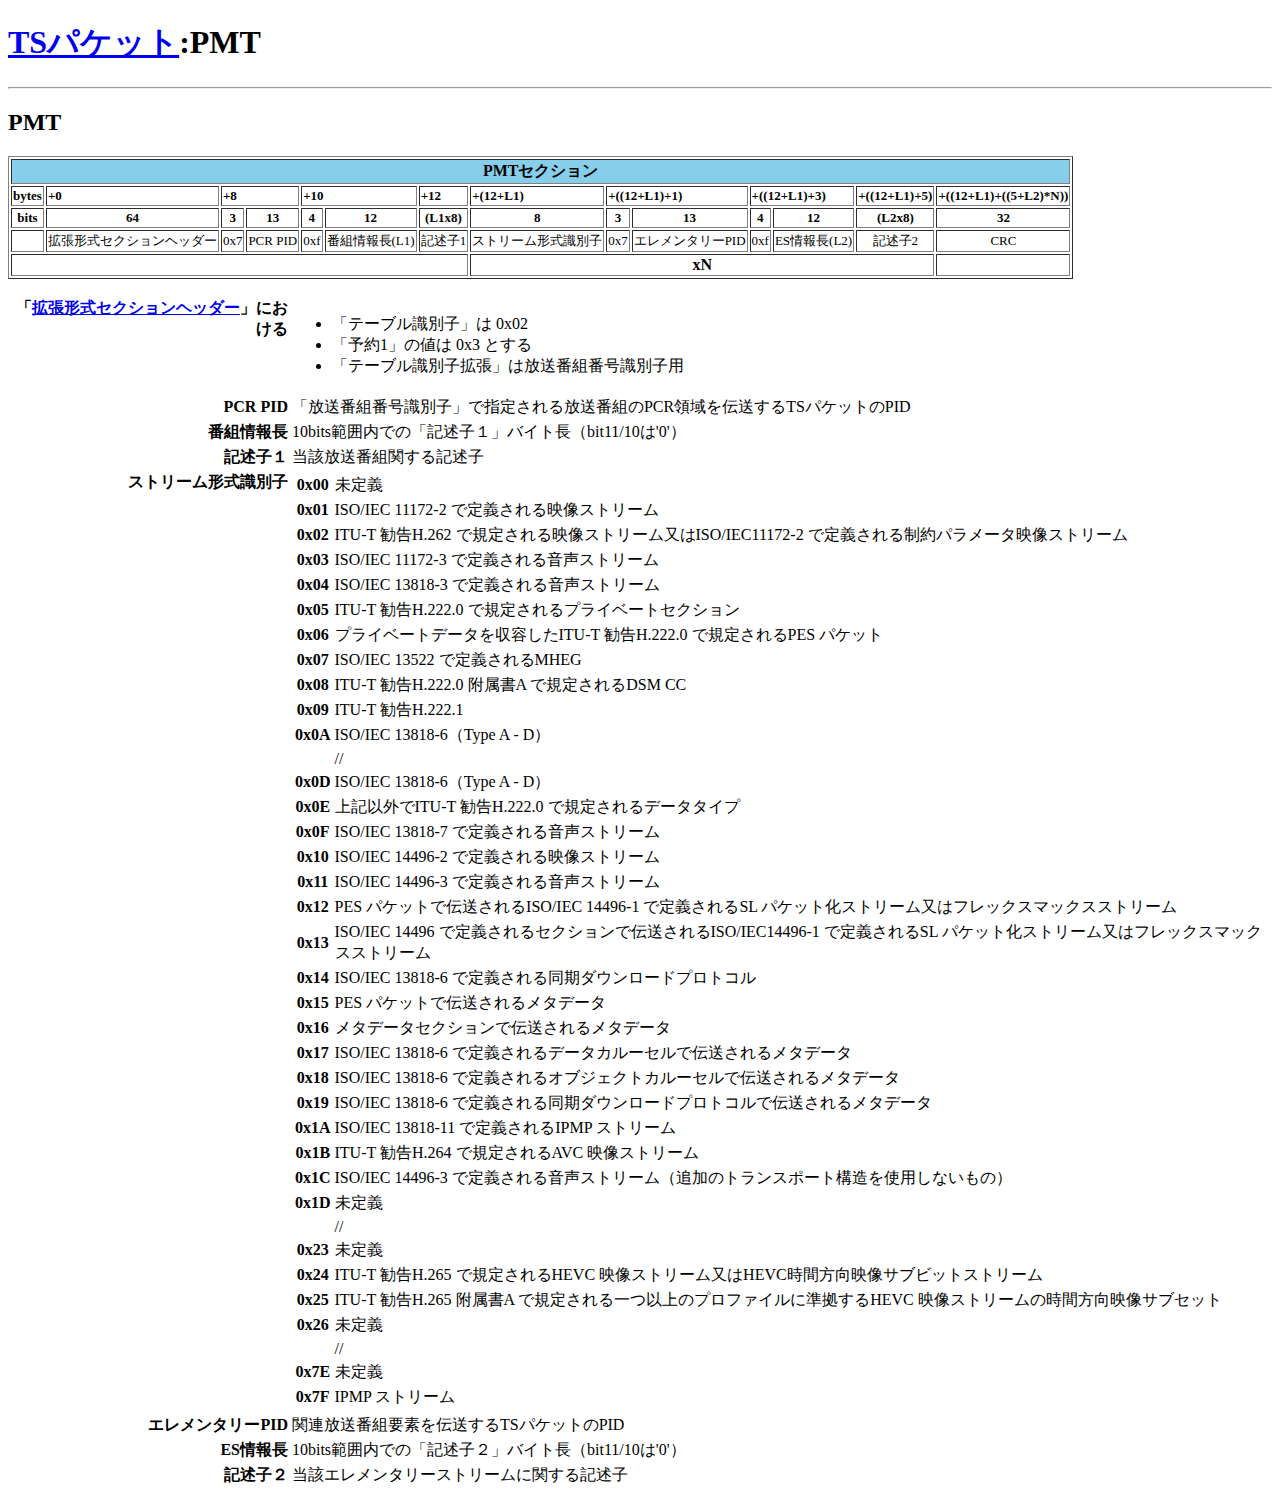
<file: tspmt.html>
<!DOCTYPE html>
<html>
<head>
<title>TSパケット:PMT
</title>
<!-- content属性にページの紹介文を記述 -->
<meta name="description" content="TSペイロード:PMT">
<!-- content属性にページの著者情報を記述 -->
<meta name="author" content="chiaki">
<meta name="viewport" content="width=device-width, initial-scale=1">

<meta http-equiv="Content-Type" content="text/html; charset=utf-8">
<link rel="stylesheet" href="tsstyle.css" type="text/css">

</head>

<!-- @@@@@@@@@@@@@@@@@@@@@@@@@@@@@@@@@@@@@@@@@@ -->

<body>
<h1><a href="index.html">TSパケット</a>:PMT</h1>

<hr>

<h2>PMT</h2>
<section>
<div>
<table border=1>
<tr><th colspan=15 class=packname>
	PMTセクション
	</th>
</tr>
<tr  class=bytes><th>bytes</th>
	<th colspan= >+0</th>  <!-- 拡張形式ヘッダー -->
	<th colspan=2 >+8</th> <!-- 予約3, PCRPID -->
	<th colspan=2 >+10</th>  <!-- 予約4, 番組情報長 -->
	<th colspan= >+12</th> <!-- 記述子1 -->
	<th colspan= >+(12+L1)</th>  <!-- ストリーム形式記述子 -->
	<th colspan=2 >+((12+L1)+1)</th> <!-- 予約3, エレメンタリーPID -->
	<th colspan=2 >+((12+L1)+3)</th> <!-- 予約4, ES情報長 -->
	<th colspan= >+((12+L1)+5)</th>  <!-- 記述子2 -->
	<th colspan= >+((12+L1)+((5+L2)*N))</th>
</tr>
<tr  class=bits><th>bits</th>
	<th colspan= class=bits8>64</th><!-- 拡張形式ヘッダー -->
	<th colspan= class=bits8>3</th><!--  -->
	<th colspan= class=bits8>13</th><!--  -->
	<th colspan= class=bits8>4</th><!--  -->
	<th colspan= class=bits8>12</th><!--  -->
	<th colspan= class=bits8>(L1x8)</th><!--  -->
	<th colspan= class=bits8>8</th><!--  -->
	<th colspan= class=bits8>3</th><!--  -->
	<th colspan= class=bits8>13</th><!--  -->
	<th colspan= class=bits8>4</th><!--  -->
	<th colspan= class=bits8>12</th><!--  -->
	<th colspan= class=bits8>(L2x8)</th><!--  -->
	<th colspan= class=bits8>32</th><!--  -->
</tr>
<tr class=dataname><th></th>
	<td colspan= class=dataname>拡張形式セクションヘッダー</td>
	<td colspan= class=dataname>0x7</td>
	<td colspan= class=dataname>PCR PID</td>
	<td colspan= class=dataname>0xf</td>
	<td colspan= class=dataname>番組情報長(L1)</td>
	<td colspan= class=dataname>記述子1</td>
	<td colspan= class=dataname>ストリーム形式識別子</td>
	<td colspan= class=dataname>0x7</td>
	<td colspan= class=dataname>エレメンタリーPID</td>
	<td colspan= class=dataname>0xf</td>
	<td colspan= class=dataname>ES情報長(L2)</td>
	<td colspan= class=dataname>記述子2</td>
	<td colspan= class=dataname>CRC</td>
</tr>
<tr><th colspan=7></th>
	<th colspan=6>xN</th>
	<th></th>
	</tr>
</table>
<p>
  <table>
  <tr><th valign=top align=right>「<a href="tspayload.html#extfmtsct">拡張形式セクションヘッダー</a>」における</th><td>
                                                  <ul>
                                                  <li>「テーブル識別子」は 0x02
                                                  <li>「予約1」の値は 0x3 とする
                                                  <li>「テーブル識別子拡張」は放送番組番号識別子用
                                                  </ul></td>
  <tr><th align=right>PCR PID</th><td>「放送番組番号識別子」で指定される放送番組のPCR領域を伝送するTSパケットのPID</td>
  <tr><th align=right>番組情報長</th><td>10bits範囲内での「記述子１」バイト長（bit11/10は'0'）</td>
  <tr><th align=right>記述子１</th><td>当該放送番組関する記述子</td>
  <tr><th valign=top align=right>ストリーム形式識別子</th><td><table>
                                              <tr><th>0x00</th><td>未定義</td>
                                              <tr><th>0x01</th><td>ISO/IEC 11172-2 で定義される映像ストリーム</td>
                                              <tr><th>0x02</th><td>ITU-T 勧告H.262 で規定される映像ストリーム又はISO/IEC11172-2 で定義される制約パラメータ映像ストリーム</td>
                                              <tr><th>0x03</th><td>ISO/IEC 11172-3 で定義される音声ストリーム</td>
                                              <tr><th>0x04</th><td>ISO/IEC 13818-3 で定義される音声ストリーム</td>
                                              <tr><th>0x05</th><td>ITU-T 勧告H.222.0 で規定されるプライベートセクション</td>
                                              <tr><th>0x06</th><td>プライベートデータを収容したITU-T 勧告H.222.0 で規定されるPES パケット</td>
                                              <tr><th>0x07</th><td>ISO/IEC 13522 で定義されるMHEG</td>
                                              <tr><th>0x08</th><td>ITU-T 勧告H.222.0 附属書A で規定されるDSM CC</td>
                                              <tr><th>0x09</th><td>ITU-T 勧告H.222.1</td>
                                              <tr><th>0x0A</th><td>ISO/IEC 13818-6（Type A - D）</td>
                                              <tr><th></th><td colspan="2">//</td>
                                              <tr><th>0x0D</th><td>ISO/IEC 13818-6（Type A - D）</td>
                                              <tr><th>0x0E</th><td>上記以外でITU-T 勧告H.222.0 で規定されるデータタイプ</td>
                                              <tr><th>0x0F</th><td>ISO/IEC 13818-7 で定義される音声ストリーム </td>
                                              <tr><th>0x10</th><td>ISO/IEC 14496-2 で定義される映像ストリーム </td>
                                              <tr><th>0x11</th><td>ISO/IEC 14496-3 で定義される音声ストリーム </td>
                                              <tr><th>0x12</th><td>PES パケットで伝送されるISO/IEC 14496-1 で定義されるSL パケット化ストリーム又はフレックスマックスストリーム</td>
                                              <tr><th>0x13</th><td>ISO/IEC 14496 で定義されるセクションで伝送されるISO/IEC14496-1 で定義されるSL パケット化ストリーム又はフレックスマックスストリーム</td>
                                              <tr><th>0x14</th><td>ISO/IEC 13818-6 で定義される同期ダウンロードプロトコル</td>
                                              <tr><th>0x15</th><td>PES パケットで伝送されるメタデータ</td>
                                              <tr><th>0x16</th><td>メタデータセクションで伝送されるメタデータ</td>
                                              <tr><th>0x17</th><td>ISO/IEC 13818-6 で定義されるデータカルーセルで伝送されるメタデータ</td>
                                              <tr><th>0x18</th><td>ISO/IEC 13818-6 で定義されるオブジェクトカルーセルで伝送されるメタデータ</td>
                                              <tr><th>0x19</th><td>ISO/IEC 13818-6 で定義される同期ダウンロードプロトコルで伝送されるメタデータ</td>
                                              <tr><th>0x1A</th><td>ISO/IEC 13818-11 で定義されるIPMP ストリーム</td>
                                              <tr><th>0x1B</th><td>ITU-T 勧告H.264 で規定されるAVC 映像ストリーム</td>
                                              <tr><th>0x1C</th><td>ISO/IEC 14496-3 で定義される音声ストリーム（追加のトランスポート構造を使用しないもの）</td>
                                              <tr><th>0x1D</th><td>未定義</td>
                                              <tr><th></th><td colspan="2">//</td>
                                              <tr><th>0x23</th><td>未定義</td>
                                              <tr><th>0x24</th><td>ITU-T 勧告H.265 で規定されるHEVC 映像ストリーム又はHEVC時間方向映像サブビットストリーム</td>
                                              <tr><th>0x25</th><td>ITU-T 勧告H.265 附属書A で規定される一つ以上のプロファイルに準拠するHEVC 映像ストリームの時間方向映像サブセット</td>
                                              <tr><th>0x26</th><td>未定義</td>
                                              <tr><th></th><td colspan="2">//</td>
                                              <tr><th>0x7E</th><td>未定義</td>
                                              <tr><th>0x7F</th><td>IPMP ストリーム</td>
                                              </table></td>
  <tr><th align=right>エレメンタリーPID</th><td>関連放送番組要素を伝送するTSパケットのPID</td>
  <tr><th align=right>ES情報長</th><td>10bits範囲内での「記述子２」バイト長（bit11/10は'0'）</td>
  <tr><th align=right>記述子２</th><td>当該エレメンタリーストリームに関する記述子</td>
</table>
</p>
</div>
</section>

</body>
</file>
<file: tsstyle.css>
@charset "UTF-8";
TABLE.tspackfig {
			border: 3px solid gray;
			width: 752px;
}
TR.dataname	{
			font-size: small;
			text-align: center;
}
TH.packname {
			background-color: skyblue;
}
TR.bits {
			font-size: small;
}
TR.bytes {
			font-size: small;
			text-align: left
}

TH.bits1	{
			border: 1px solid gray;
			width: 10px;
}
TH.bits2	{
			border: 1px solid gray;
			width: 20px;
}
TH.bits3	{
			border: 1px solid gray;
			width: 30px;
}
TH.bits4	{
			border: 1px solid gray;
			width: 40px;
}
TH.bits5	{
			border: 1px solid gray;
			width: 50px;
}
TH.bits8	{
			border: 1px solid gray;
			width: 80px;
			font-size: small;
}
TH.bits10	{
			border: 1px solid gray;
			width: 100px;
}
TH.bits13	{
			border: 1px solid gray;
			width: 130px;
}
TH.bits20	{
			border: 1px solid gray;
			width: 200px;
}
TH.bits42	{
			border: 1px solid gray;
			width: 300px;
}

TD.packitem {
			border: 1px solid gray;
}

TD.packitem_header {
			border: 1px solid gray;
			width: 250px;
}
TD.dataname	{
			border: 1px solid gray;
}
TD.bits	{
		text-align: center;
}

.bdybck {
	background-color : white;
}
DIV.signa {
	color : white;
	text-align: right;
}

.sosmall {
	font-size: xx-small;
}
</file>
